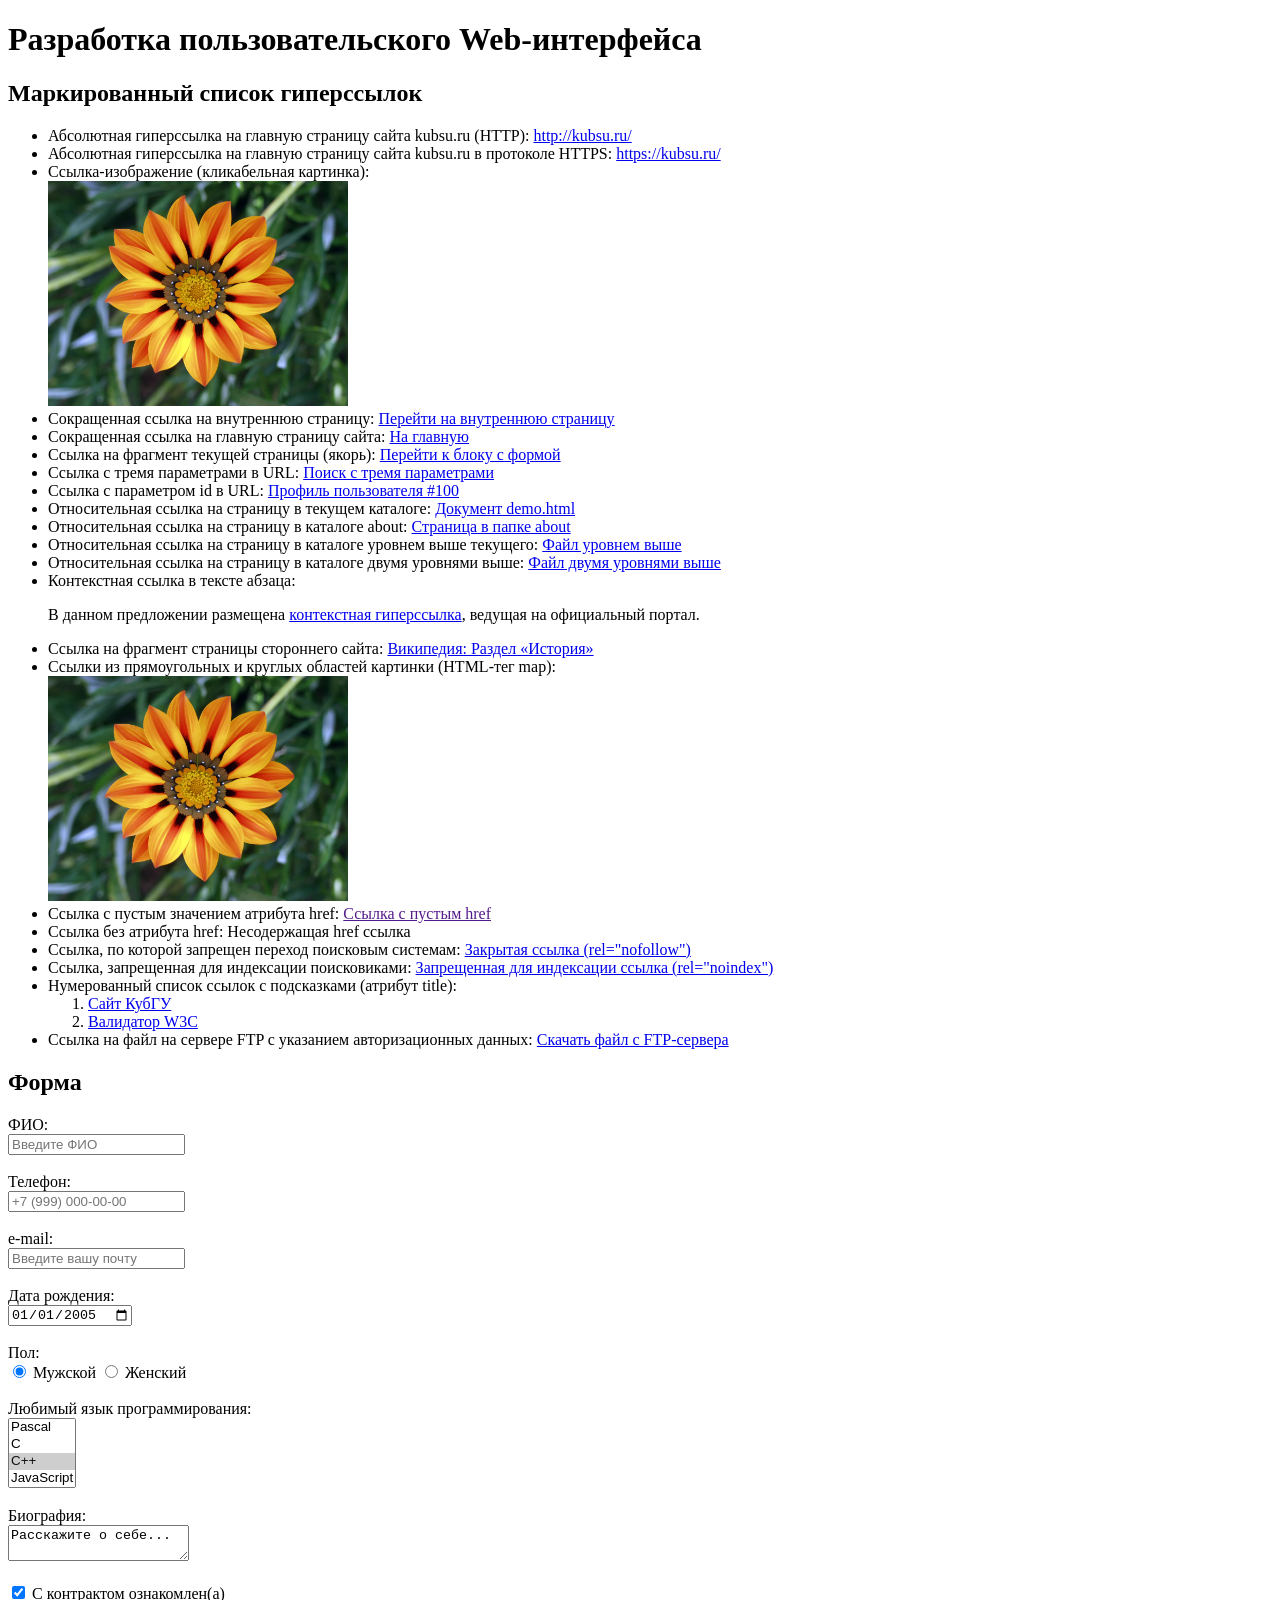
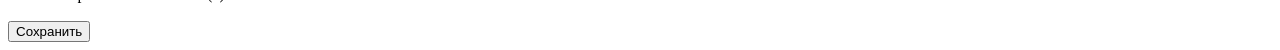
<file: Lab1/level1/level2/index.html>
<!DOCTYPE html>

<html lang="ru">

  <head>
    <meta charset="UTF-8" />
    <meta name="viewport" content="width=device-width, initial-scale=1.0" />
    <title>Разработка пользовательского Web-интерфейса</title>
  </head>

  <body>

    <h1>Разработка пользовательского Web-интерфейса</h1>

    <h2>Маркированный список гиперссылок</h2>

    <ul>
      <li>
        Абсолютная гиперссылка на главную страницу сайта kubsu.ru (HTTP):
        <a href="http://kubsu.ru/">http://kubsu.ru/</a>
      </li>

      <li>
        Абсолютная гиперссылка на главную страницу сайта kubsu.ru в протоколе HTTPS:
        <a href="https://kubsu.ru/">https://kubsu.ru/</a>
      </li>

      <li>
        Ссылка-изображение (кликабельная картинка):
        <br />
        <a href="image.jpg">
          <img src="image.jpg" alt="Кликабельное изображение" style="width: 300px;" />
        </a>
      </li>

      <li>
        Сокращенная ссылка на внутреннюю страницу:
        <a href="about/page.html">Перейти на внутреннюю страницу</a>
      </li>

      <li>
        Сокращенная ссылка на главную страницу сайта:
        <a href="index.html">На главную</a>
      </li>

      <li>
        Ссылка на фрагмент текущей страницы (якорь):
        <a href="#form-section">Перейти к блоку с формой</a>
      </li>

      <li>
        Ссылка с тремя параметрами в URL:
        <a href="https://example.com/search?param1=1&amp;param2=2&amp;param3=3">Поиск с тремя параметрами</a>
      </li>

      <li>
        Ссылка с параметром id в URL:
        <a href="https://example.com/user?id=100">Профиль пользователя #100</a>
      </li>

      <li>
        Относительная ссылка на страницу в текущем каталоге:
        <a href="demo.html">Документ demo.html</a>
      </li>

      <li>
        Относительная ссылка на страницу в каталоге about:
        <a href="about/about.html">Страница в папке about</a>
      </li>

      <li>
        Относительная ссылка на страницу в каталоге уровнем выше текущего:
        <a href="../page.html">Файл уровнем выше</a>
      </li>

      <li>
        Относительная ссылка на страницу в каталоге двумя уровнями выше:
        <a href="../../page.html">Файл двумя уровнями выше</a>
      </li>

      <li>
        Контекстная ссылка в тексте абзаца:
        <p>В данном предложении размещена <a href="https://kubsu.ru/">контекстная гиперссылка</a>, ведущая на официальный портал.</p>
      </li>

      <li>
        Ссылка на фрагмент страницы стороннего сайта:
        <a href="https://ru.wikipedia.org/wiki/HTML#История">Википедия: Раздел «История»</a>
      </li>

      <li>
        Ссылки из прямоугольных и круглых областей картинки (HTML-тег map):
        <br />
        <img src="image.jpg"
          alt="Интерактивная карта изображения"
          usemap="#navigation-map"
          style="width: 300px;" />
        <map name="navigation-map">
          <area shape="rect"
            coords="0,0,100,100"
            href="https://kubsu.ru/"
            alt="Прямоугольная область" />
          <area shape="circle"
            coords="200,100,40"
            href="https://example.com/"
            alt="Круглая область" />
        </map>
      </li>

      <li>
        Ссылка с пустым значением атрибута href:
        <a href="">Ссылка с пустым href</a>
      </li>

      <li>
        Ссылка без атрибута href:
        <a>Несодержащая href ссылка</a>
      </li>

      <li>
        Ссылка, по которой запрещен переход поисковым системам:
        <a href="https://example.com/private"
          rel="nofollow">Закрытая ссылка (rel="nofollow")</a>
      </li>

      <li>
        Ссылка, запрещенная для индексации поисковиками:
        <a href="https://example.com/hidden"
          rel="noindex">Запрещенная для индексации ссылка (rel="noindex")</a>
      </li>

      <li>
        Нумерованный список ссылок с подсказками (атрибут title):
        <ol>
          <li>
            <a href="https://kubsu.ru/"
              title="Официальный сайт Кубанского государственного университета">Сайт КубГУ</a>
          </li>
          <li>
            <a href="https://validator.w3.org/"
              title="Онлайн-сервис проверки валидности HTML-кода от W3C">Валидатор W3C</a>
          </li>
        </ol>
      </li>

      <li>
        Ссылка на файл на сервере FTP с указанием авторизационных данных:
        <a href="ftp://user:password@ftp.example.com/file.txt">Скачать файл с FTP-сервера</a>
      </li>
    </ul>

    <h2 id="form-section">Форма</h2>

    <form action="https://httpbin.org/post" method="POST">

      <label>
        ФИО:<br />
        <input name="field-fio"
          type="text"
          placeholder="Введите ФИО" 
          pattern="[A-Za-zА-Яа-яЁё\s\-]+"
          title="ФИО должно содержать только буквы, пробелы или дефис (без цифр)"
          required />
      </label><br /><br />

      <label>
        Телефон:<br />
        <input name="field-tel"
          type="tel"
          placeholder="+7 (999) 000-00-00" 
          pattern="[\+0-9\s\-\(\)]+"
          title="Номер телефона должен содержать только цифры и символы +, -, (, )"
          required />
      </label><br /><br />

      <label>
        e-mail:<br />
        <input name="field-email"
          type="email"
          placeholder="Введите вашу почту" />
      </label><br /><br />

      <label>
        Дата рождения:<br />
        <input name="field-date"
          value="2005-01-01"
          type="date" />
      </label><br /><br />

      Пол:<br />
      <label><input type="radio"
        checked="checked"
        name="radio-gender"
        value="male" />
        Мужской</label>
      <label><input type="radio"
        name="radio-gender"
        value="female" />
        Женский</label><br /><br />

      <label>
        Любимый язык программирования:<br />
        <select name="field-languages[]":
          multiple="multiple">
          <option value="Pascal">Pascal</option>
          <option value="C">C</option>
          <option value="C++" selected="selected">C++</option>
          <option value="JavaScript">JavaScript</option>
          <option value="PHP">PHP</option>
          <option value="Python">Python</option>
          <option value="Java">Java</option>
          <option value="Haskel">Haskel</option>
          <option value="Clojure">Clojure</option>
          <option value="Prolog">Prolog</option>
          <option value="Scala">Scala</option>
        </select>
      </label><br /><br />

      <label>
        Биография:<br />
        <textarea name="field-bio">Расскажите о себе...</textarea>
      </label><br /><br />

      <label><input type="checkbox"
        checked="checked"
        name="check-contract" />
        С контрактом ознакомлен(а)</label><br /><br />

      <input type="submit" value="Сохранить" />

    </form>

  </body>

</html>
</file>
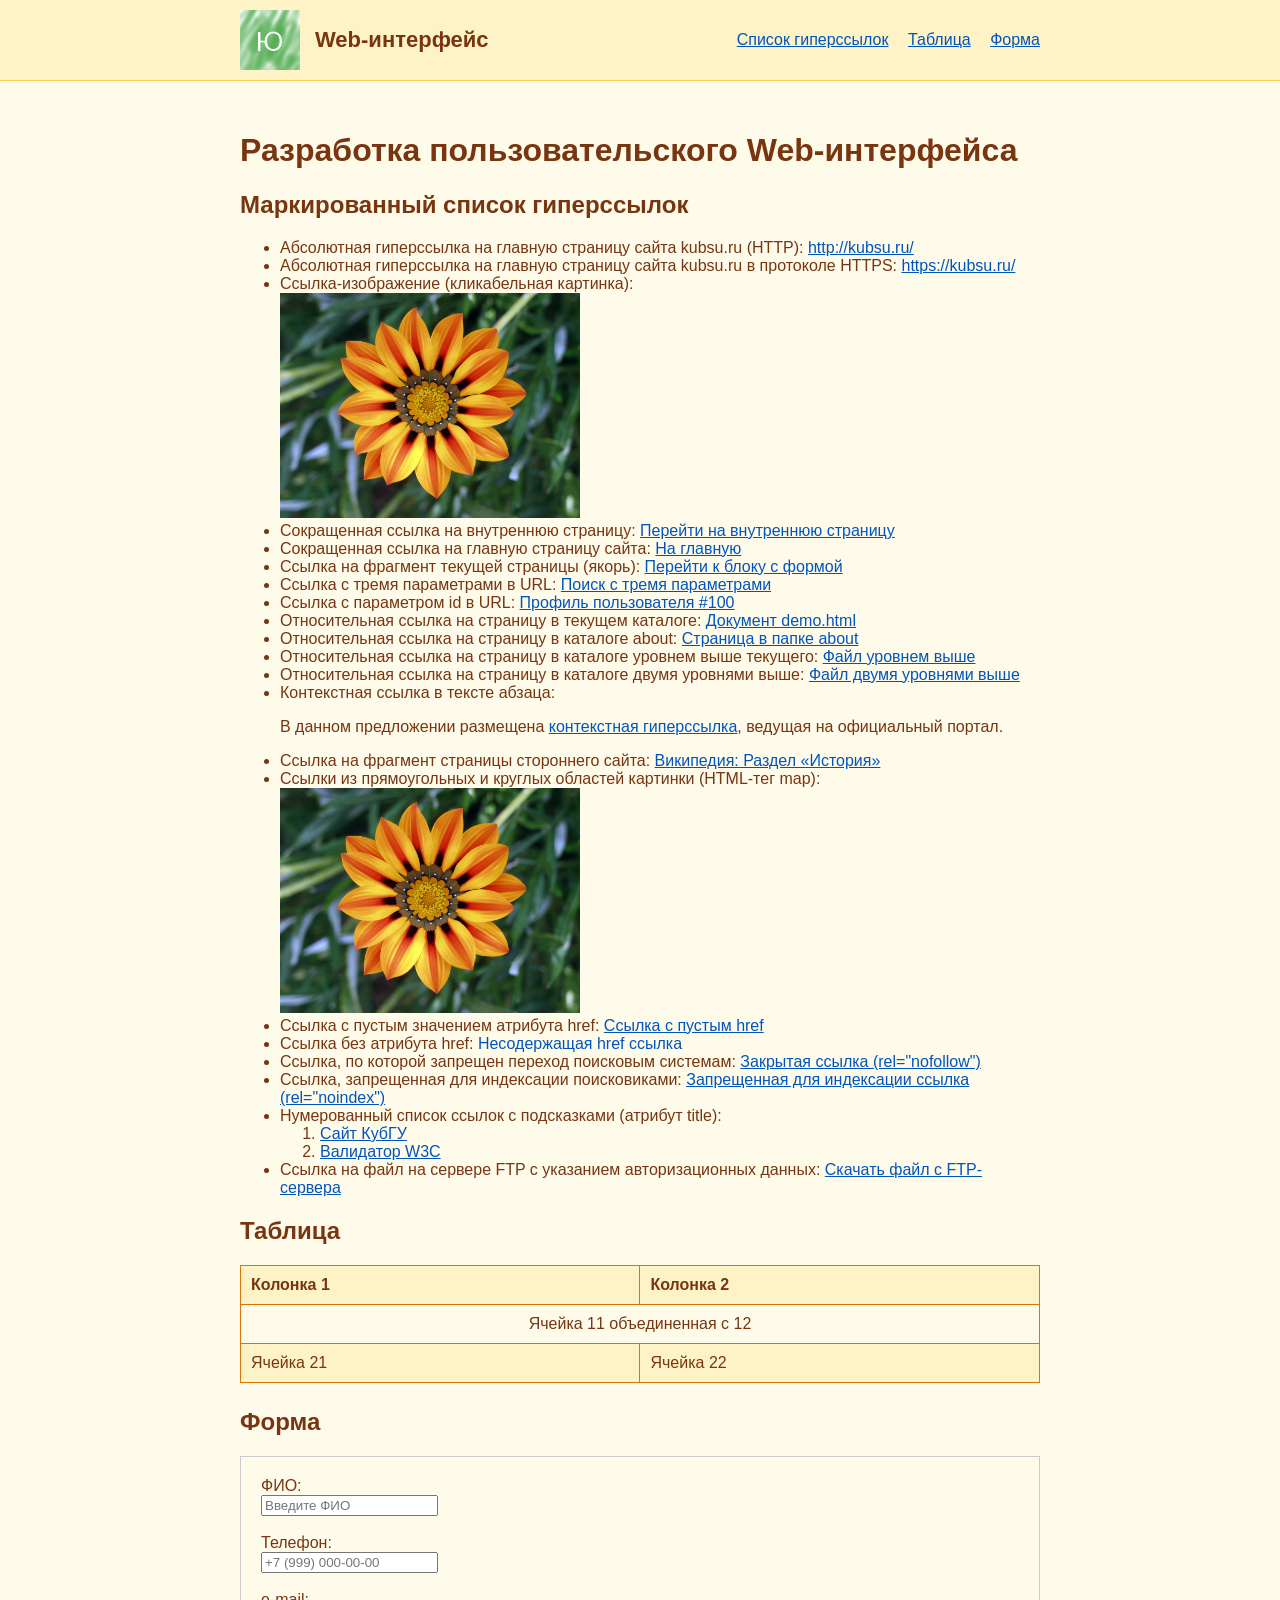
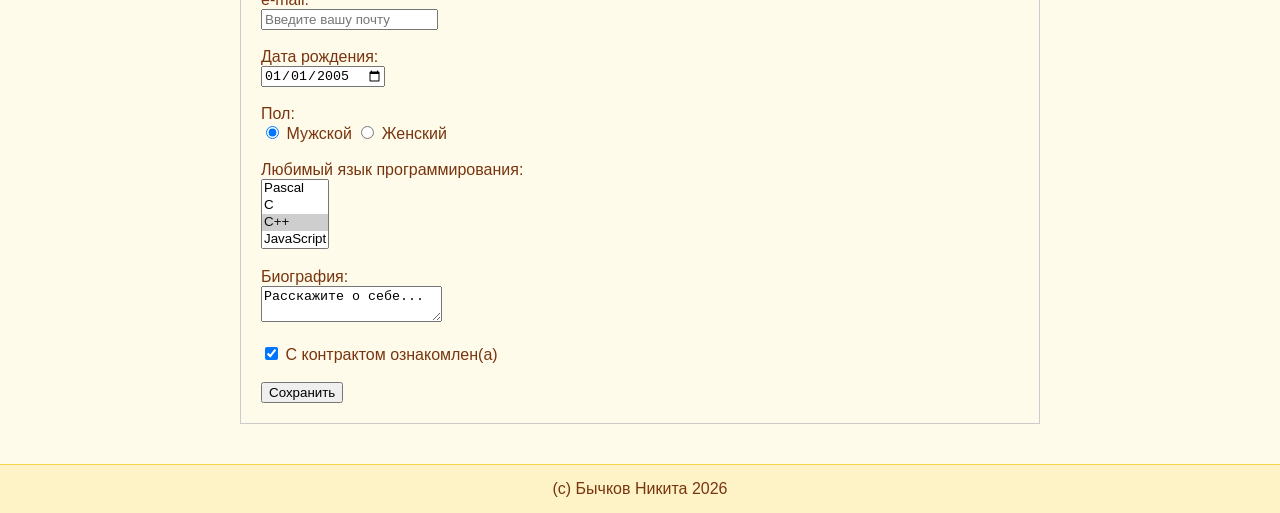
<file: Lab2/level1/level2/index.html>
<!DOCTYPE html>

<html lang="ru">

  <head>
    <title>Разработка пользовательского Web-интерфейса</title>
    <link rel="stylesheet" href="style.css" />
  </head>

  <body>

    <!-- Шапка сайта (Header) -->
    <div class="header">
      <div class="header-container">
        
        <!-- Логотип -->
        <img class="logo" 
             src="image.png" 
             alt="Web-интерфейс" />
        
        <!-- Название сайта -->
        <span class="site-title">Web-интерфейс</span>

        <!-- Меню со ссылками -->
        <span class="nav-menu">
          <a href="#links">Список гиперссылок</a>
          <a href="#table-section">Таблица</a>
          <a href="#form-section">Форма</a>
        </span>

      </div>
    </div>

    <!-- Основной центрированный контейнер -->
    <div class="main-content">

      <h1>Разработка пользовательского Web-интерфейса</h1>

      <!-- Секция со ссылками -->
      <h2 id="links">Маркированный список гиперссылок</h2>

      <ul>
      <li>
        Абсолютная гиперссылка на главную страницу сайта kubsu.ru (HTTP):
        <a href="http://kubsu.ru/">http://kubsu.ru/</a>
      </li>

      <li>
        Абсолютная гиперссылка на главную страницу сайта kubsu.ru в протоколе HTTPS:
        <a href="https://kubsu.ru/">https://kubsu.ru/</a>
      </li>

      <li>
        Ссылка-изображение (кликабельная картинка):
        <br />
        <a href="image.jpg">
          <img src="image.jpg" alt="Кликабельное изображение" style="width: 300px;" />
        </a>
      </li>

      <li>
        Сокращенная ссылка на внутреннюю страницу:
        <a href="about/page.html">Перейти на внутреннюю страницу</a>
      </li>

      <li>
        Сокращенная ссылка на главную страницу сайта:
        <a href="index.html">На главную</a>
      </li>

      <li>
        Ссылка на фрагмент текущей страницы (якорь):
        <a href="#form-section">Перейти к блоку с формой</a>
      </li>

      <li>
        Ссылка с тремя параметрами в URL:
        <a href="https://example.com/search?param1=1&amp;param2=2&amp;param3=3">Поиск с тремя параметрами</a>
      </li>

      <li>
        Ссылка с параметром id в URL:
        <a href="https://example.com/user?id=100">Профиль пользователя #100</a>
      </li>

      <li>
        Относительная ссылка на страницу в текущем каталоге:
        <a href="demo.html">Документ demo.html</a>
      </li>

      <li>
        Относительная ссылка на страницу в каталоге about:
        <a href="about/about.html">Страница в папке about</a>
      </li>

      <li>
        Относительная ссылка на страницу в каталоге уровнем выше текущего:
        <a href="../page.html">Файл уровнем выше</a>
      </li>

      <li>
        Относительная ссылка на страницу в каталоге двумя уровнями выше:
        <a href="../../page.html">Файл двумя уровнями выше</a>
      </li>

      <li>
        Контекстная ссылка в тексте абзаца:
        <p>В данном предложении размещена <a href="https://kubsu.ru/">контекстная гиперссылка</a>, ведущая на официальный портал.</p>
      </li>

      <li>
        Ссылка на фрагмент страницы стороннего сайта:
        <a href="https://ru.wikipedia.org/wiki/HTML#История">Википедия: Раздел «История»</a>
      </li>

      <li>
        Ссылки из прямоугольных и круглых областей картинки (HTML-тег map):
        <br />
        <img src="image.jpg"
          alt="Интерактивная карта изображения"
          usemap="#navigation-map"
          style="width: 300px;" />
        <map name="navigation-map">
          <area shape="rect"
            coords="0,0,100,100"
            href="https://kubsu.ru/"
            alt="Прямоугольная область" />
          <area shape="circle"
            coords="200,100,40"
            href="https://example.com/"
            alt="Круглая область" />
        </map>
      </li>

      <li>
        Ссылка с пустым значением атрибута href:
        <a href="">Ссылка с пустым href</a>
      </li>

      <li>
        Ссылка без атрибута href:
        <a>Несодержащая href ссылка</a>
      </li>

      <li>
        Ссылка, по которой запрещен переход поисковым системам:
        <a href="https://example.com/private"
          rel="nofollow">Закрытая ссылка (rel="nofollow")</a>
      </li>

      <li>
        Ссылка, запрещенная для индексации поисковиками:
        <a href="https://example.com/hidden"
          rel="noindex">Запрещенная для индексации ссылка (rel="noindex")</a>
      </li>

      <li>
        Нумерованный список ссылок с подсказками (атрибут title):
        <ol>
          <li>
            <a href="https://kubsu.ru/"
              title="Официальный сайт Кубанского государственного университета">Сайт КубГУ</a>
          </li>
          <li>
            <a href="https://validator.w3.org/"
              title="Онлайн-сервис проверки валидности HTML-кода от W3C">Валидатор W3C</a>
          </li>
        </ol>
      </li>

      <li>
        Ссылка на файл на сервере FTP с указанием авторизационных данных:
        <a href="ftp://user:password@ftp.example.com/file.txt">Скачать файл с FTP-сервера</a>
      </li>
    </ul>
      <!-- Секция с таблицей -->
      <h2 id="table-section">Таблица</h2>

      <table class="data-table">
        <tr>
          <th>Колонка 1</th>
          <th>Колонка 2</th>
        </tr>
        <tr>
          <td colspan="2" class="merged">Ячейка 11 объединенная с 12</td>
        </tr>
        <tr>
          <td>Ячейка 21</td>
          <td>Ячейка 22</td>
        </tr>
      </table>

      <!-- Форма -->
      <h2 id="form-section">Форма</h2>

      <form action="https://httpbin.org/post"
        method="POST">
        
      <label>
        ФИО:<br />
        <input name="field-fio"
          type="text"
          placeholder="Введите ФИО" 
          pattern="[A-Za-zA-Яа-яЁё\s\-]+"
          title="ФИО должно содержать только буквы и пробелы(без цифр)"
          required />
      </label><br /><br />

      <label>
        Телефон:<br />
        <input name="field-tel"
          type="tel"
          placeholder="+7 (999) 000-00-00" 
          pattern="[\+0-9\s\-\(\)]+"
          title="Номер телефона должен содержать только цифры и символы +,-"
          required />
      </label><br /><br />

        <label>
          e-mail:<br />
          <input name="field-email"
            type="email"
            placeholder="Введите вашу почту" />
        </label><br /><br />

        <label>
          Дата рождения:<br />
          <input name="field-date"
            value="2005-01-01"
            type="date" />
        </label><br /><br />

        Пол:<br />
        <label><input type="radio"
          checked="checked"
          name="radio-gender"
          value="male" />
          Мужской</label>
        <label><input type="radio"
          name="radio-gender"
          value="female" />
          Женский</label><br /><br />

        <label>
          Любимый язык программирования:<br />
          <select name="field-languages[]"
            multiple="multiple">
            <option value="Pascal">Pascal</option>
            <option value="C">C</option>
            <option value="C++" selected="selected">C++</option>
            <option value="JavaScript">JavaScript</option>
            <option value="PHP">PHP</option>
            <option value="Python">Python</option>
            <option value="Java">Java</option>
            <option value="Haskel">Haskel</option>
            <option value="Clojure">Clojure</option>
            <option value="Prolog">Prolog</option>
            <option value="Scala">Scala</option>
          </select>
        </label><br /><br />

        <label>
          Биография:<br />
          <textarea name="field-bio">Расскажите о себе...</textarea>
        </label><br /><br />

        <label><input type="checkbox"
          checked="checked"
          name="check-contract" />
          С контрактом ознакомлен(а)</label><br /><br />

        <input type="submit"
          value="Сохранить" />

      </form>

    </div>

    <!-- Подвал сайта (Footer) -->
    <div class="footer">
      (c) Бычков Никита 2026
    </div>

  </body>

</html>
</file>
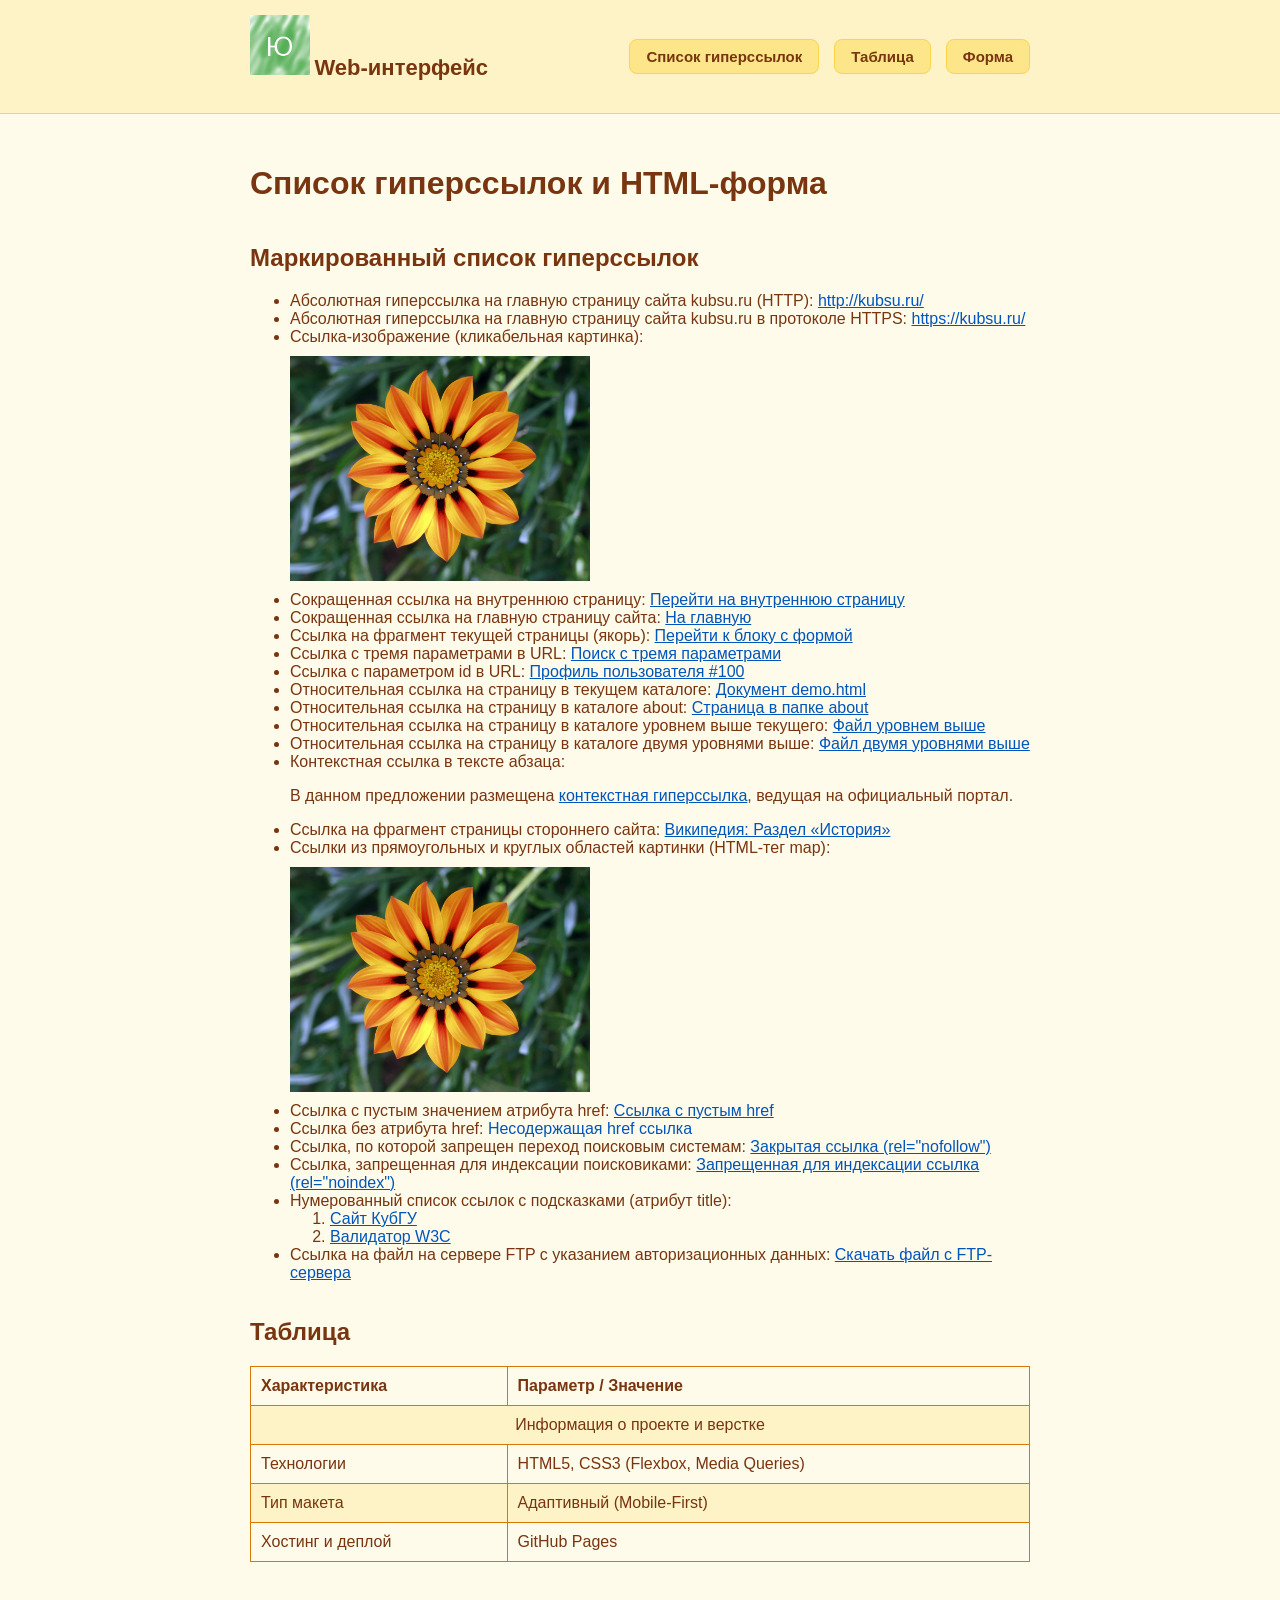
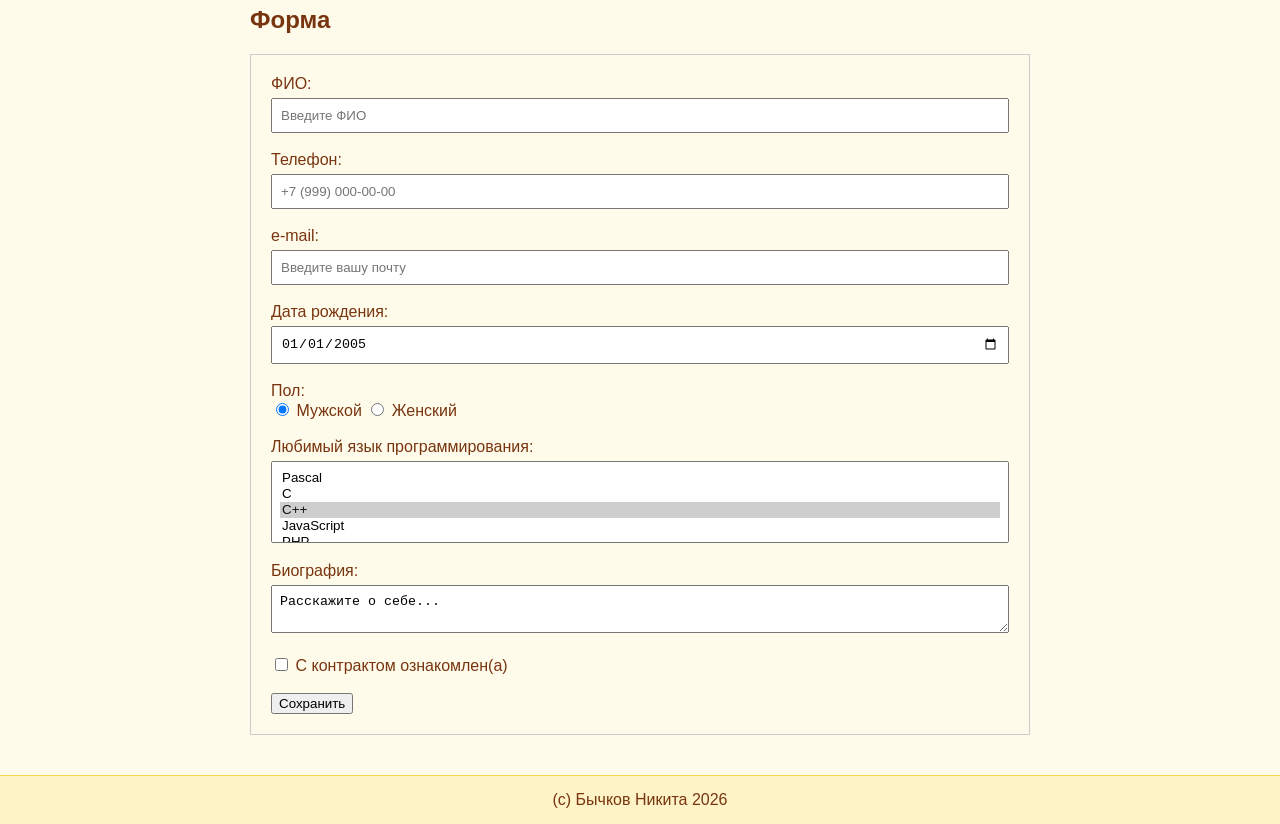
<file: Lab3/level1/level2/index.html>
<!DOCTYPE html>
<html lang="ru">

  <head>
    <meta charset="UTF-8" />
    <meta name="viewport" content="width=device-width, initial-scale=1.0" />
    <title>Разработка пользовательского Web-интерфейса</title>
    <link rel="stylesheet" href="style.css" />
  </head>

  <body>

    <!-- Шапка сайта (Header) -->
    <header class="header">
      <div class="header-container">

        <!-- Логотип и название -->
        <div class="brand">
          <img class="logo" src="image.png" alt="Web-интерфейс" />
          <span class="site-title">Web-интерфейс</span>
        </div>

        <!-- Меню со ссылками -->
        <nav class="nav-menu">
          <a href="#links">Список гиперссылок</a>
          <a href="#table-section">Таблица</a>
          <a href="#form-section">Форма</a>
        </nav>

      </div>
    </header>

    <!-- Основной контейнер -->
    <main class="main-content">

      <h1>Список гиперссылок и HTML-форма</h1>

      <!-- 1. В HTML-потоке СНАЧАЛА идет список ссылок -->
      <section class="links-block" id="links">
        <h2>Маркированный список гиперссылок</h2>

        <ul>
          <li>
            Абсолютная гиперссылка на главную страницу сайта kubsu.ru (HTTP):
            <a href="http://kubsu.ru/">http://kubsu.ru/</a>
          </li>

          <li>
            Абсолютная гиперссылка на главную страницу сайта kubsu.ru в протоколе HTTPS:
            <a href="https://kubsu.ru/">https://kubsu.ru/</a>
          </li>

          <li>
            Ссылка-изображение (кликабельная картинка):
            <br />
            <a href="image.jpg">
              <img src="image.jpg" alt="Кликабельное изображение" class="responsive-img" />
            </a>
          </li>

          <li>
            Сокращенная ссылка на внутреннюю страницу:
            <a href="about/page.html">Перейти на внутреннюю страницу</a>
          </li>

          <li>
            Сокращенная ссылка на главную страницу сайта:
            <a href="index.html">На главную</a>
          </li>

          <li>
            Ссылка на фрагмент текущей страницы (якорь):
            <a href="#form-section">Перейти к блоку с формой</a>
          </li>

          <li>
            Ссылка с тремя параметрами в URL:
            <a href="https://example.com/search?param1=1&amp;param2=2&amp;param3=3">Поиск с тремя параметрами</a>
          </li>

          <li>
            Ссылка с параметром id в URL:
            <a href="https://example.com/user?id=100">Профиль пользователя #100</a>
          </li>

          <li>
            Относительная ссылка на страницу в текущем каталоге:
            <a href="demo.html">Документ demo.html</a>
          </li>

          <li>
            Относительная ссылка на страницу в каталоге about:
            <a href="about/about.html">Страница в папке about</a>
          </li>

          <li>
            Относительная ссылка на страницу в каталоге уровнем выше текущего:
            <a href="../page.html">Файл уровнем выше</a>
          </li>

          <li>
            Относительная ссылка на страницу в каталоге двумя уровнями выше:
            <a href="../../page.html">Файл двумя уровнями выше</a>
          </li>

          <li>
            Контекстная ссылка в тексте абзаца:
            <p>В данном предложении размещена <a href="https://kubsu.ru/">контекстная гиперссылка</a>, ведущая на официальный портал.</p>
          </li>

          <li>
            Ссылка на фрагмент страницы стороннего сайта:
            <a href="https://ru.wikipedia.org/wiki/HTML#История">Википедия: Раздел «История»</a>
          </li>

          <li>
            Ссылки из прямоугольных и круглых областей картинки (HTML-тег map):
            <br />
            <img src="image.jpg"
              alt="Интерактивная карта изображения"
              usemap="#navigation-map"
              class="responsive-img" />
            <map name="navigation-map">
              <area shape="rect"
                coords="0,0,100,100"
                href="https://kubsu.ru/"
                alt="Прямоугольная область" />
              <area shape="circle"
                coords="200,100,40"
                href="https://example.com/"
                alt="Круглая область" />
            </map>
          </li>

          <li>
            Ссылка с пустым значением атрибута href:
            <a href="">Ссылка с пустым href</a>
          </li>

          <li>
            Ссылка без атрибута href:
            <a>Несодержащая href ссылка</a>
          </li>

          <li>
            Ссылка, по которой запрещен переход поисковым системам:
            <a href="https://example.com/private"
              rel="nofollow">Закрытая ссылка (rel="nofollow")</a>
          </li>

          <li>
            Ссылка, запрещенная для индексации поисковиками:
            <a href="https://example.com/hidden"
              rel="noindex">Запрещенная для индексации ссылка (rel="noindex")</a>
          </li>

          <li>
            Нумерованный список ссылок с подсказками (атрибут title):
            <ol>
              <li>
                <a href="https://kubsu.ru/"
                  title="Официальный сайт Кубанского государственного университета">Сайт КубГУ</a>
              </li>
              <li>
                <a href="https://validator.w3.org/"
                  title="Онлайн-сервис проверки валидности HTML-кода от W3C">Валидатор W3C</a>
              </li>
            </ol>
          </li>

          <li>
            Ссылка на файл на сервере FTP с указанием авторизационных данных:
            <a href="ftp://user:password@ftp.example.com/file.txt">Скачать файл с FTP-сервера</a>
          </li>
        </ul>
      </section>

      <!-- 2. Таблица -->
      <section class="table-block" id="table-section">
        <h2>Таблица</h2>

        <table class="data-table">
          <tr>
            <th>Характеристика</th>
            <th>Параметр / Значение</th>
          </tr>
          <tr>
            <td colspan="2" class="merged">Информация о проекте и верстке</td>
          </tr>
          <tr>
            <td>Технологии</td>
            <td>HTML5, CSS3 (Flexbox, Media Queries)</td>
          </tr>
          <tr>
            <td>Тип макета</td>
            <td>Адаптивный (Mobile-First)</td>
          </tr>
          <tr>
            <td>Хостинг и деплой</td>
            <td>GitHub Pages</td>
          </tr>
        </table>
      </section>

      <!-- 3. Форма -->
      <section class="form-block" id="form-section">
        <h2>Форма</h2>

        <form action="https://httpbin.org/post" method="POST">

          <label>
            ФИО:<br />
            <input name="field-fio"
              type="text"
              placeholder="Введите ФИО" 
              pattern="[A-Za-zA-Яа-яЁё\s\-]+"
              title="ФИО должно содержать только буквы и пробелы (без цифр)"
              required />
          </label><br /><br />

          <label>
            Телефон:<br />
            <input name="field-tel"
              type="tel"
              placeholder="+7 (999) 000-00-00" 
              pattern="[\+0-9\s\-\(\)]+"
              title="Номер телефона должен содержать только цифры и символы +,-"
              required />
          </label><br /><br />

          <label>
            e-mail:<br />
            <input name="field-email"
              type="email"
              placeholder="Введите вашу почту" />
          </label><br /><br />

          <label>
            Дата рождения:<br />
            <input id="field-date"
              name="field-date"
              value="2005-01-01"
              type="date"
              required />
          </label><br /><br />

          Пол:<br />
          <label><input type="radio"
            checked="checked"
            name="radio-gender"
            value="male" />
            Мужской</label>
          <label><input type="radio"
            name="radio-gender"
            value="female" />
            Женский</label><br /><br />

          <label>
            Любимый язык программирования:<br />
            <select name="field-languages[]"
              multiple="multiple">
              <option value="Pascal">Pascal</option>
              <option value="C">C</option>
              <option value="C++" selected="selected">C++</option>
              <option value="JavaScript">JavaScript</option>
              <option value="PHP">PHP</option>
              <option value="Python">Python</option>
              <option value="Java">Java</option>
              <option value="Haskel">Haskel</option>
              <option value="Clojure">Clojure</option>
              <option value="Prolog">Prolog</option>
              <option value="Scala">Scala</option>
            </select>
          </label><br /><br />

          <label>
            Биография:<br />
            <textarea name="field-bio">Расскажите о себе...</textarea>
          </label><br /><br />

          <label><input type="checkbox"
            name="check-contract"
            required />
            С контрактом ознакомлен(а)</label><br /><br />

          <input type="submit"
            value="Сохранить" />

        </form>
      </section>

    </main>

    <!-- Подвал сайта (Footer) -->
    <footer class="footer">
      (c) Бычков Никита 2026
    </footer>

    <!-- Скрипт для ограничения даты рождения сегодняшним днем -->
    <script>
      document.addEventListener("DOMContentLoaded", function () {
        const dateInput = document.getElementById("field-date");
        const today = new Date().toISOString().split("T")[0];
        dateInput.setAttribute("max", today);
      });
    </script>

  </body>

</html>
</file>
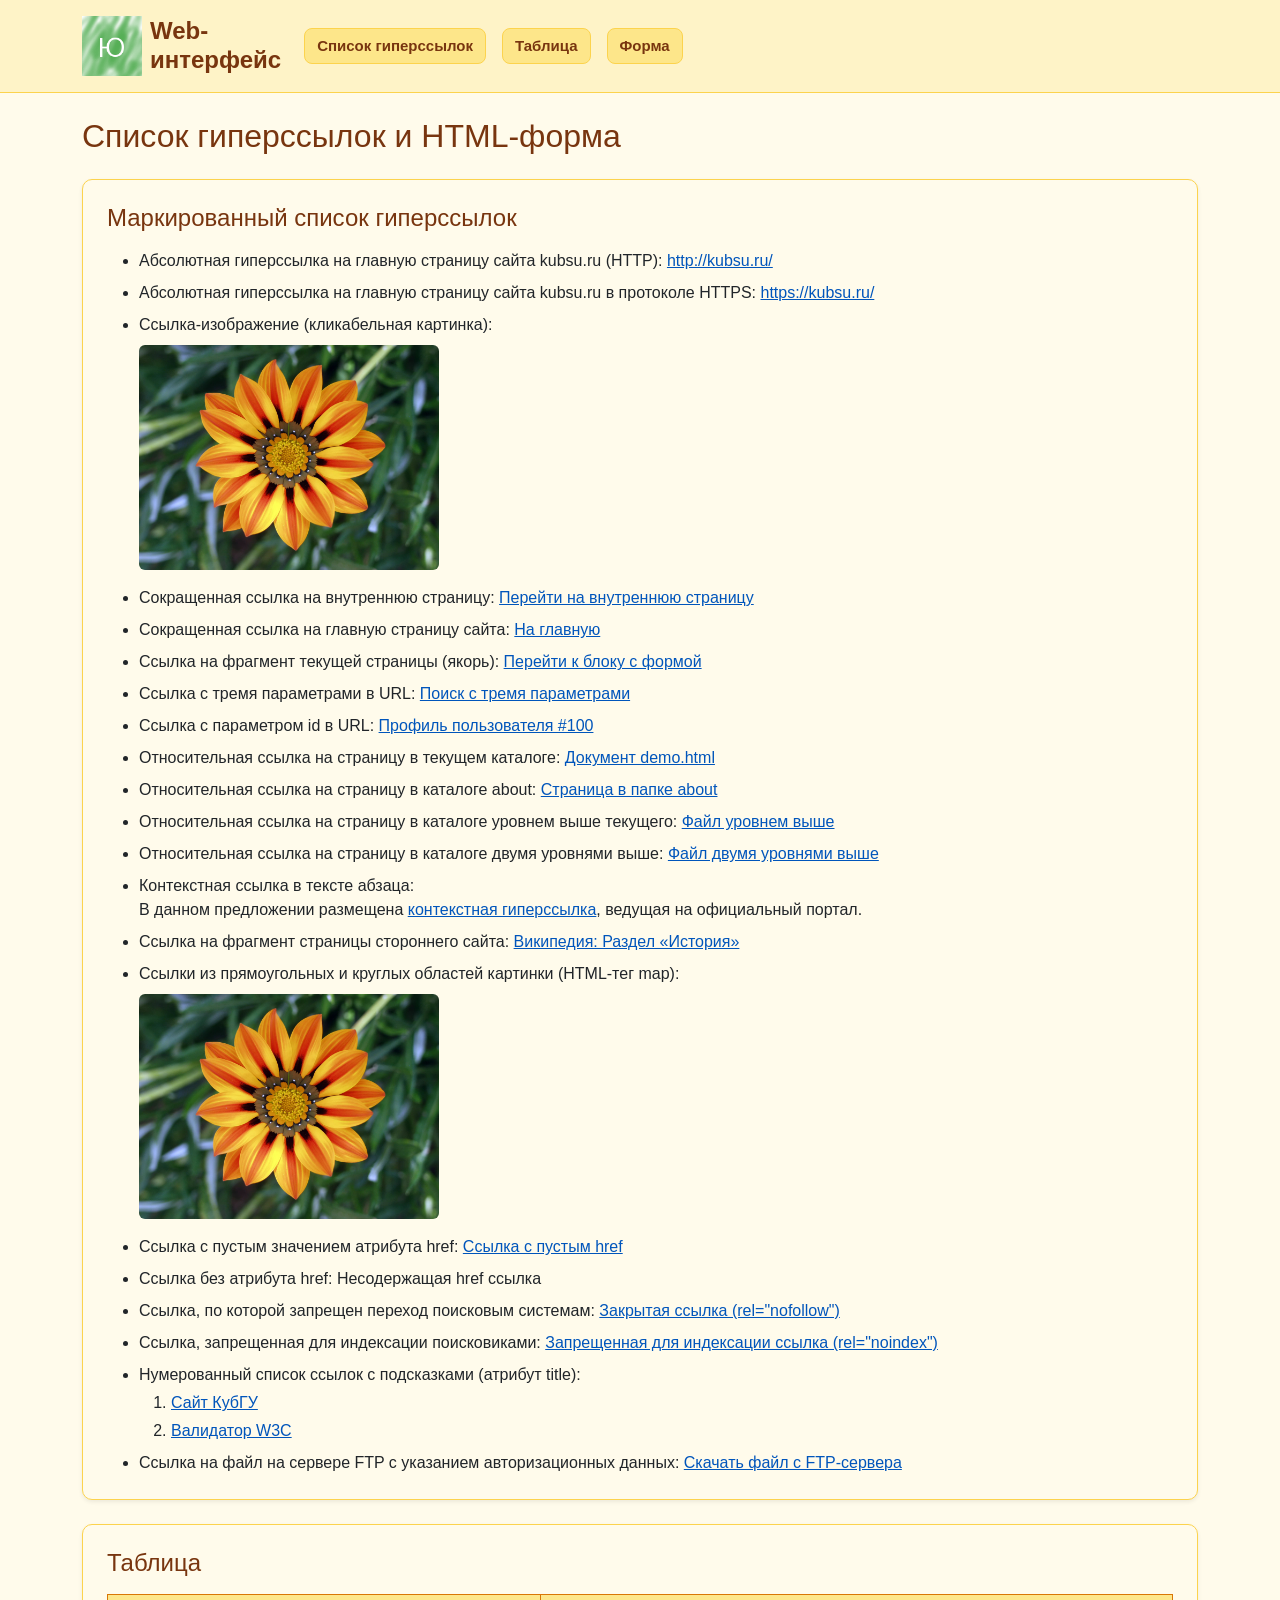
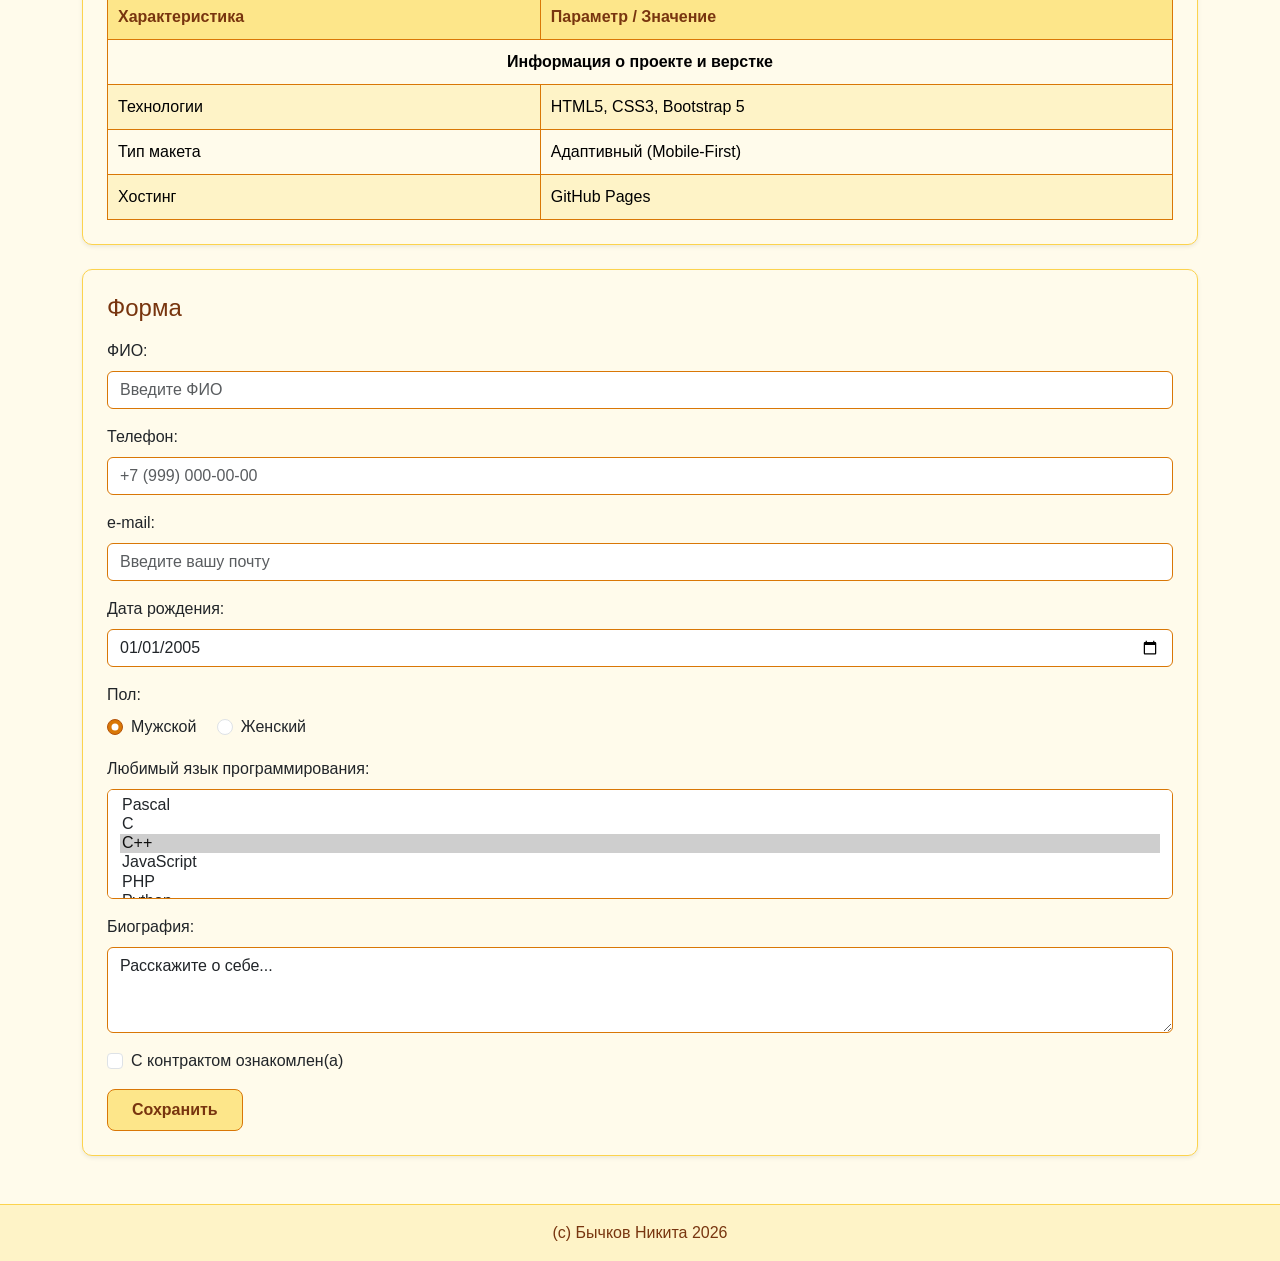
<file: Lab4/level1/level2/index.html>
<!DOCTYPE html>
<html lang="ru">

  <head>
    <meta charset="UTF-8" />
    <meta name="viewport" content="width=device-width, initial-scale=1.0" />
    <title>Разработка пользовательского Web-интерфейса</title>
    <!-- Bootstrap 5 CSS -->
    <link href="https://cdn.jsdelivr.net/npm/bootstrap@5.3.3/dist/css/bootstrap.min.css" rel="stylesheet" />

    <!-- Custom CSS -->
    <link rel="stylesheet" href="style.css" />
  </head>

  <body>

    <!-- Шапка сайта (Header) -->
    <header class="header py-3 mb-4 border-bottom">
      <div class="container d-flex flex-column flex-md-row align-items-center justify-content-between gap-3">

        <!-- Логотип и название -->
        <div class="brand d-flex align-items-center gap-2">
          <img class="logo" src="image.png" alt="Web-интерфейс" width="60" height="60" />
          <span class="site-title h4 mb-0 fw-bold">Web-интерфейс</span>
        </div>

        <!-- Меню со ссылками -->
        <nav class="nav-menu d-flex flex-column flex-md-row gap-2 gap-md-3 w-100 w-md-auto text-center">
          <a href="#links" class="btn custom-nav-btn">Список гиперссылок</a>
          <a href="#table-section" class="btn custom-nav-btn">Таблица</a>
          <a href="#form-section" class="btn custom-nav-btn">Форма</a>
        </nav>

      </div>
    </header>

    <!-- Основной контейнер -->
    <main class="container my-4">

      <h1 class="h2 mb-4 text-center text-md-start">Список гиперссылок и HTML-форма</h1>

      <div class="row g-4">

        <!-- 1. Список гиперссылок (Mobile: order 2, Desktop: order 1) -->
        <section class="links-block col-12 order-2 order-md-1" id="links">
          <div class="card p-3 p-md-4 shadow-sm custom-card">
            <h2 class="h4 mb-3">Маркированный список гиперссылок</h2>

            <ul class="mb-0">
              <li class="mb-2">
                Абсолютная гиперссылка на главную страницу сайта kubsu.ru (HTTP):
                <a href="http://kubsu.ru/">http://kubsu.ru/</a>
              </li>

              <li class="mb-2">
                Абсолютная гиперссылка на главную страницу сайта kubsu.ru в протоколе HTTPS:
                <a href="https://kubsu.ru/">https://kubsu.ru/</a>
              </li>

              <li class="mb-2">
                Ссылка-изображение (кликабельная картинка):
                <br />
                <a href="image.jpg">
                  <img src="image.jpg" alt="Кликабельное изображение" class="img-fluid responsive-img rounded my-2" />
                </a>
              </li>

              <li class="mb-2">
                Сокращенная ссылка на внутреннюю страницу:
                <a href="about/page.html">Перейти на внутреннюю страницу</a>
              </li>

              <li class="mb-2">
                Сокращенная ссылка на главную страницу сайта:
                <a href="index.html">На главную</a>
              </li>

              <li class="mb-2">
                Ссылка на фрагмент текущей страницы (якорь):
                <a href="#form-section">Перейти к блоку с формой</a>
              </li>

              <li class="mb-2">
                Ссылка с тремя параметрами в URL:
                <a href="https://example.com/search?param1=1&amp;param2=2&amp;param3=3">Поиск с тремя параметрами</a>
              </li>

              <li class="mb-2">
                Ссылка с параметром id в URL:
                <a href="https://example.com/user?id=100">Профиль пользователя #100</a>
              </li>

              <li class="mb-2">
                Относительная ссылка на страницу в текущем каталоге:
                <a href="demo.html">Документ demo.html</a>
              </li>

              <li class="mb-2">
                Относительная ссылка на страницу в каталоге about:
                <a href="about/about.html">Страница в папке about</a>
              </li>

              <li class="mb-2">
                Относительная ссылка на страницу в каталоге уровнем выше текущего:
                <a href="../page.html">Файл уровнем выше</a>
              </li>

              <li class="mb-2">
                Относительная ссылка на страницу в каталоге двумя уровнями выше:
                <a href="../../page.html">Файл двумя уровнями выше</a>
              </li>

              <li class="mb-2">
                Контекстная ссылка в тексте абзаца:
                <p class="mb-0">В данном предложении размещена <a href="https://kubsu.ru/">контекстная гиперссылка</a>, ведущая на официальный портал.</p>
              </li>

              <li class="mb-2">
                Ссылка на фрагмент страницы стороннего сайта:
                <a href="https://ru.wikipedia.org/wiki/HTML#История">Википедия: Раздел «История»</a>
              </li>

              <li class="mb-2">
                Ссылки из прямоугольных и круглых областей картинки (HTML-тег map):
                <br />
                <img src="image.jpg"
                  alt="Интерактивная карта изображения"
                  usemap="#navigation-map"
                  class="img-fluid responsive-img rounded my-2" />
                <map name="navigation-map">
                  <area shape="rect"
                    coords="0,0,100,100"
                    href="https://kubsu.ru/"
                    alt="Прямоугольная область" />
                  <area shape="circle"
                    coords="200,100,40"
                    href="https://example.com/"
                    alt="Круглая область" />
                </map>
              </li>

              <li class="mb-2">
                Ссылка с пустым значением атрибута href:
                <a href="">Ссылка с пустым href</a>
              </li>

              <li class="mb-2">
                Ссылка без атрибута href:
                <a>Несодержащая href ссылка</a>
              </li>

              <li class="mb-2">
                Ссылка, по которой запрещен переход поисковым системам:
                <a href="https://example.com/private"
                  rel="nofollow">Закрытая ссылка (rel="nofollow")</a>
              </li>

              <li class="mb-2">
                Ссылка, запрещенная для индексации поисковиками:
                <a href="https://example.com/hidden"
                  rel="noindex">Запрещенная для индексации ссылка (rel="noindex")</a>
              </li>

              <li class="mb-2">
                Нумерованный список ссылок с подсказками (атрибут title):
                <ol class="mt-1 mb-0">
                  <li class="mb-1">
                    <a href="https://kubsu.ru/"
                      title="Официальный сайт Кубанского государственного университета">Сайт КубГУ</a>
                  </li>
                  <li>
                    <a href="https://validator.w3.org/"
                      title="Онлайн-сервис проверки валидности HTML-кода от W3C">Валидатор W3C</a>
                  </li>
                </ol>
              </li>

              <li class="mb-0">
                Ссылка на файл на сервере FTP с указанием авторизационных данных:
                <a href="ftp://user:password@ftp.example.com/file.txt">Скачать файл с FTP-сервера</a>
              </li>
            </ul>
          </div>
        </section>

        <!-- 2. Таблица (Mobile: order 1, Desktop: order 2) -->
        <section class="table-block col-12 order-1 order-md-2" id="table-section">
          <div class="card p-3 p-md-4 shadow-sm custom-card">
            <h2 class="h4 mb-3">Таблица</h2>

            <div class="table-responsive">
              <table class="table table-bordered custom-table mb-0">
                <thead>
                  <tr>
                    <th scope="col">Характеристика</th>
                    <th scope="col">Параметр / Значение</th>
                  </tr>
                </thead>
                <tbody>
                  <tr>
                    <td colspan="2" class="merged text-center fw-semibold">Информация о проекте и верстке</td>
                  </tr>
                  <tr>
                    <td>Технологии</td>
                    <td>HTML5, CSS3, Bootstrap 5</td>
                  </tr>
                  <tr>
                    <td>Тип макета</td>
                    <td>Адаптивный (Mobile-First)</td>
                  </tr>
                  <tr>
                    <td>Хостинг</td>
                    <td>GitHub Pages</td>
                  </tr>
                </tbody>
              </table>
            </div>
          </div>
        </section>

        <!-- 3. Форма (Mobile: order 3, Desktop: order 3) -->
        <section class="form-block col-12 order-3" id="form-section">
          <div class="card p-3 p-md-4 shadow-sm custom-card">
            <h2 class="h4 mb-3">Форма</h2>

            <form action="https://httpbin.org/post" method="POST">

              <div class="mb-3">
                <label for="field-fio" class="form-label fw-medium">ФИО:</label>
                <input name="field-fio"
                  id="field-fio"
                  type="text"
                  class="form-control"
                  placeholder="Введите ФИО" 
                  pattern="[A-Za-zA-Яа-яЁё\s\-]+"
                  title="ФИО должно содержать только буквы и пробелы (без цифр)"
                  required />
              </div>

              <div class="mb-3">
                <label for="field-tel" class="form-label fw-medium">Телефон:</label>
                <input name="field-tel"
                  id="field-tel"
                  type="tel"
                  class="form-control"
                  placeholder="+7 (999) 000-00-00" 
                  pattern="[\+0-9\s\-\(\)]+"
                  title="Номер телефона должен содержать только цифры и символы +,-"
                  required />
              </div>

              <div class="mb-3">
                <label for="field-email" class="form-label fw-medium">e-mail:</label>
                <input name="field-email"
                  id="field-email"
                  type="email"
                  class="form-control"
                  placeholder="Введите вашу почту" />
              </div>

              <div class="mb-3">
                <label for="field-date" class="form-label fw-medium">Дата рождения:</label>
                <input id="field-date"
                  name="field-date"
                  value="2005-01-01"
                  type="date"
                  class="form-control"
                  required />
              </div>

              <div class="mb-3">
                <label class="form-label fw-medium d-block">Пол:</label>
                <div class="form-check form-check-inline">
                  <input class="form-check-input"
                    type="radio"
                    checked="checked"
                    id="gender-male"
                    name="radio-gender"
                    value="male" />
                  <label class="form-check-label" for="gender-male">Мужской</label>
                </div>
                <div class="form-check form-check-inline">
                  <input class="form-check-input"
                    type="radio"
                    id="gender-female"
                    name="radio-gender"
                    value="female" />
                  <label class="form-check-label" for="gender-female">Женский</label>
                </div>
              </div>

              <div class="mb-3">
                <label for="field-languages" class="form-label fw-medium">Любимый язык программирования:</label>
                <select id="field-languages"
                  name="field-languages[]"
                  class="form-select"
                  multiple="multiple"
                  size="5">
                  <option value="Pascal">Pascal</option>
                  <option value="C">C</option>
                  <option value="C++" selected="selected">C++</option>
                  <option value="JavaScript">JavaScript</option>
                  <option value="PHP">PHP</option>
                  <option value="Python">Python</option>
                  <option value="Java">Java</option>
                  <option value="Haskel">Haskel</option>
                  <option value="Clojure">Clojure</option>
                  <option value="Prolog">Prolog</option>
                  <option value="Scala">Scala</option>
                </select>
              </div>

              <div class="mb-3">
                <label for="field-bio" class="form-label fw-medium">Биография:</label>
                <textarea id="field-bio"
                  name="field-bio"
                  class="form-control"
                  rows="3">Расскажите о себе...</textarea>
              </div>

              <div class="mb-3 form-check">
                <input type="checkbox"
                  class="form-check-input"
                  id="check-contract"
                  name="check-contract"
                  required />
                <label class="form-check-label" for="check-contract">С контрактом ознакомлен(а)</label>
              </div>

              <button type="submit" class="btn custom-submit-btn px-4 py-2 fw-semibold">Сохранить</button>

            </form>
          </div>
        </section>

      </div>

    </main>

    <!-- Подвал сайта (Footer) -->
    <footer class="footer py-3 text-center border-top mt-5">
      <div class="container">
        <span>(c) Бычков Никита 2026</span>
      </div>
    </footer>

    <!-- Bootstrap 5 JS Bundle -->
    <script src="https://cdn.jsdelivr.net/npm/bootstrap@5.3.3/dist/js/bootstrap.bundle.min.js"></script>

    <!-- Скрипт ограничения даты рождения текущим днем -->
    <script>
      document.addEventListener("DOMContentLoaded", function () {
        const dateInput = document.getElementById("field-date");
        if (dateInput) {
          const today = new Date().toISOString().split("T")[0];
          dateInput.setAttribute("max", today);
        }
      });
    </script>

  </body>

</html>
</file>
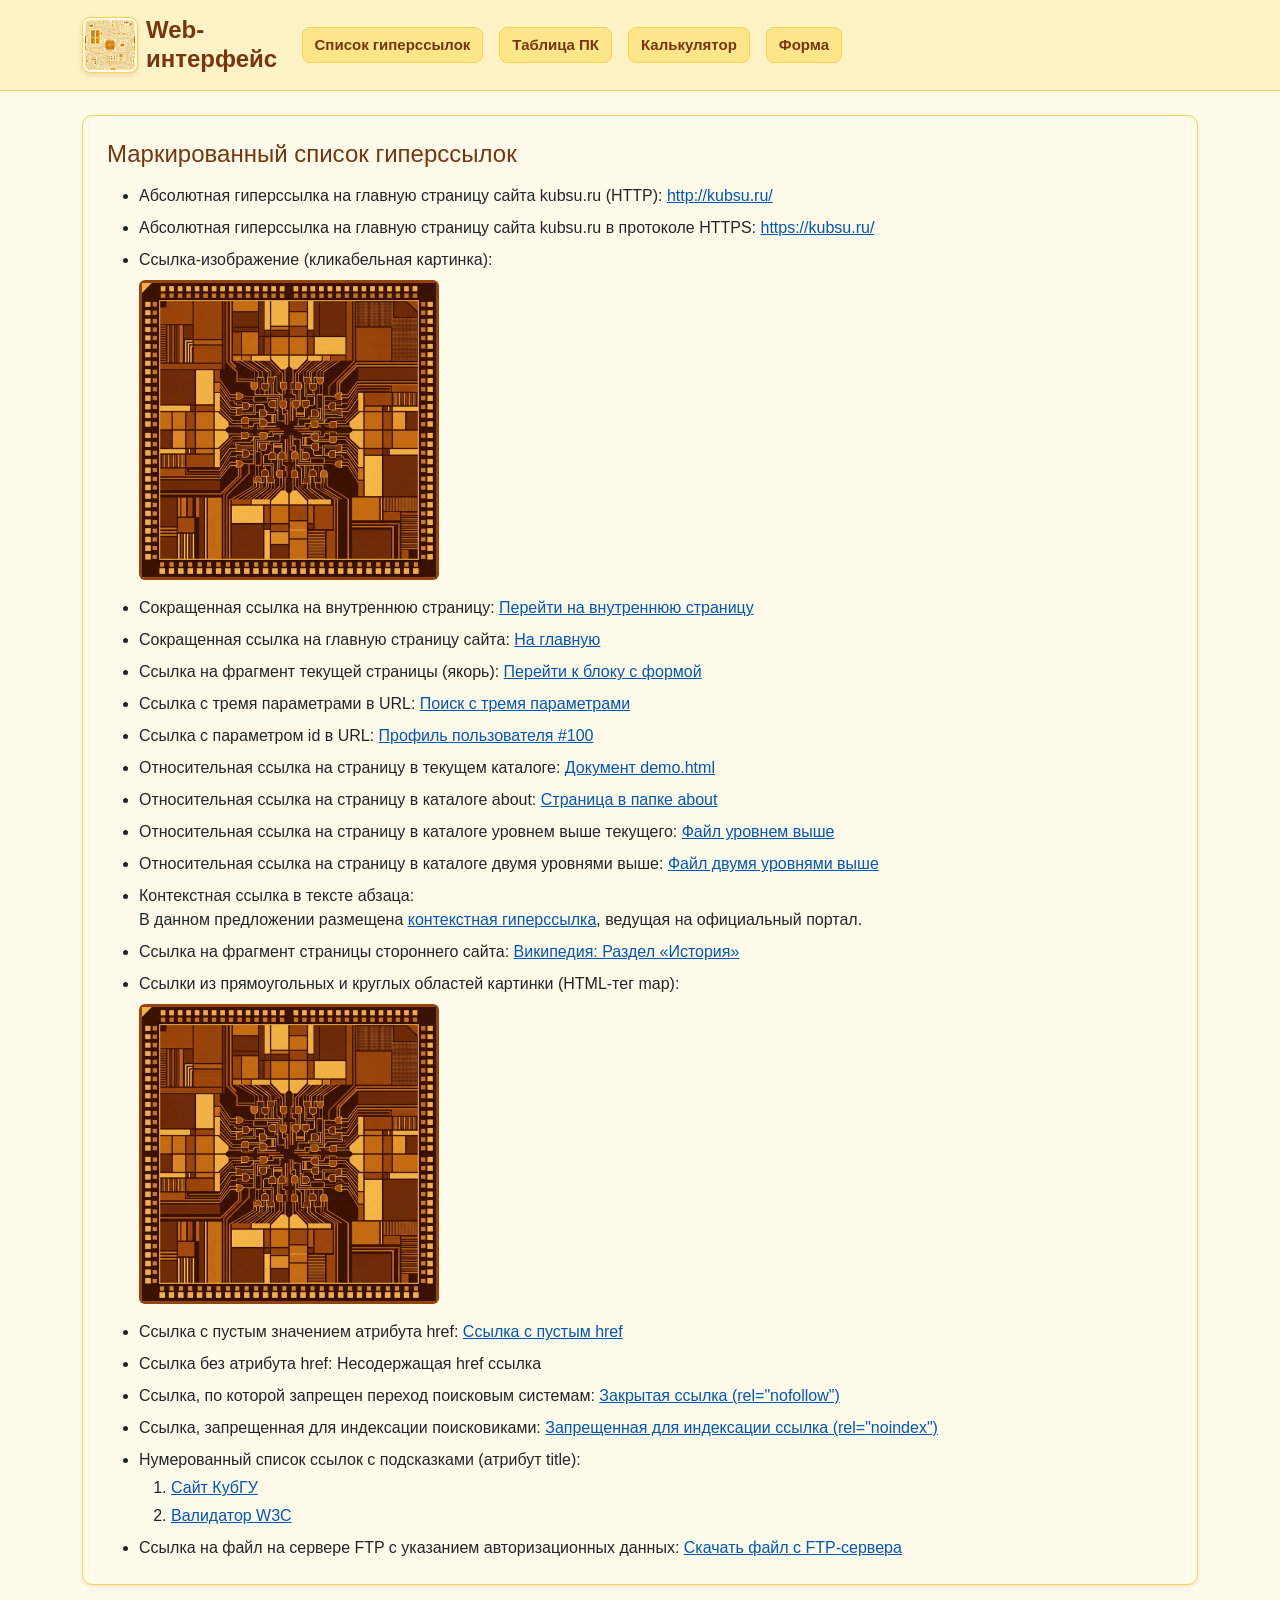
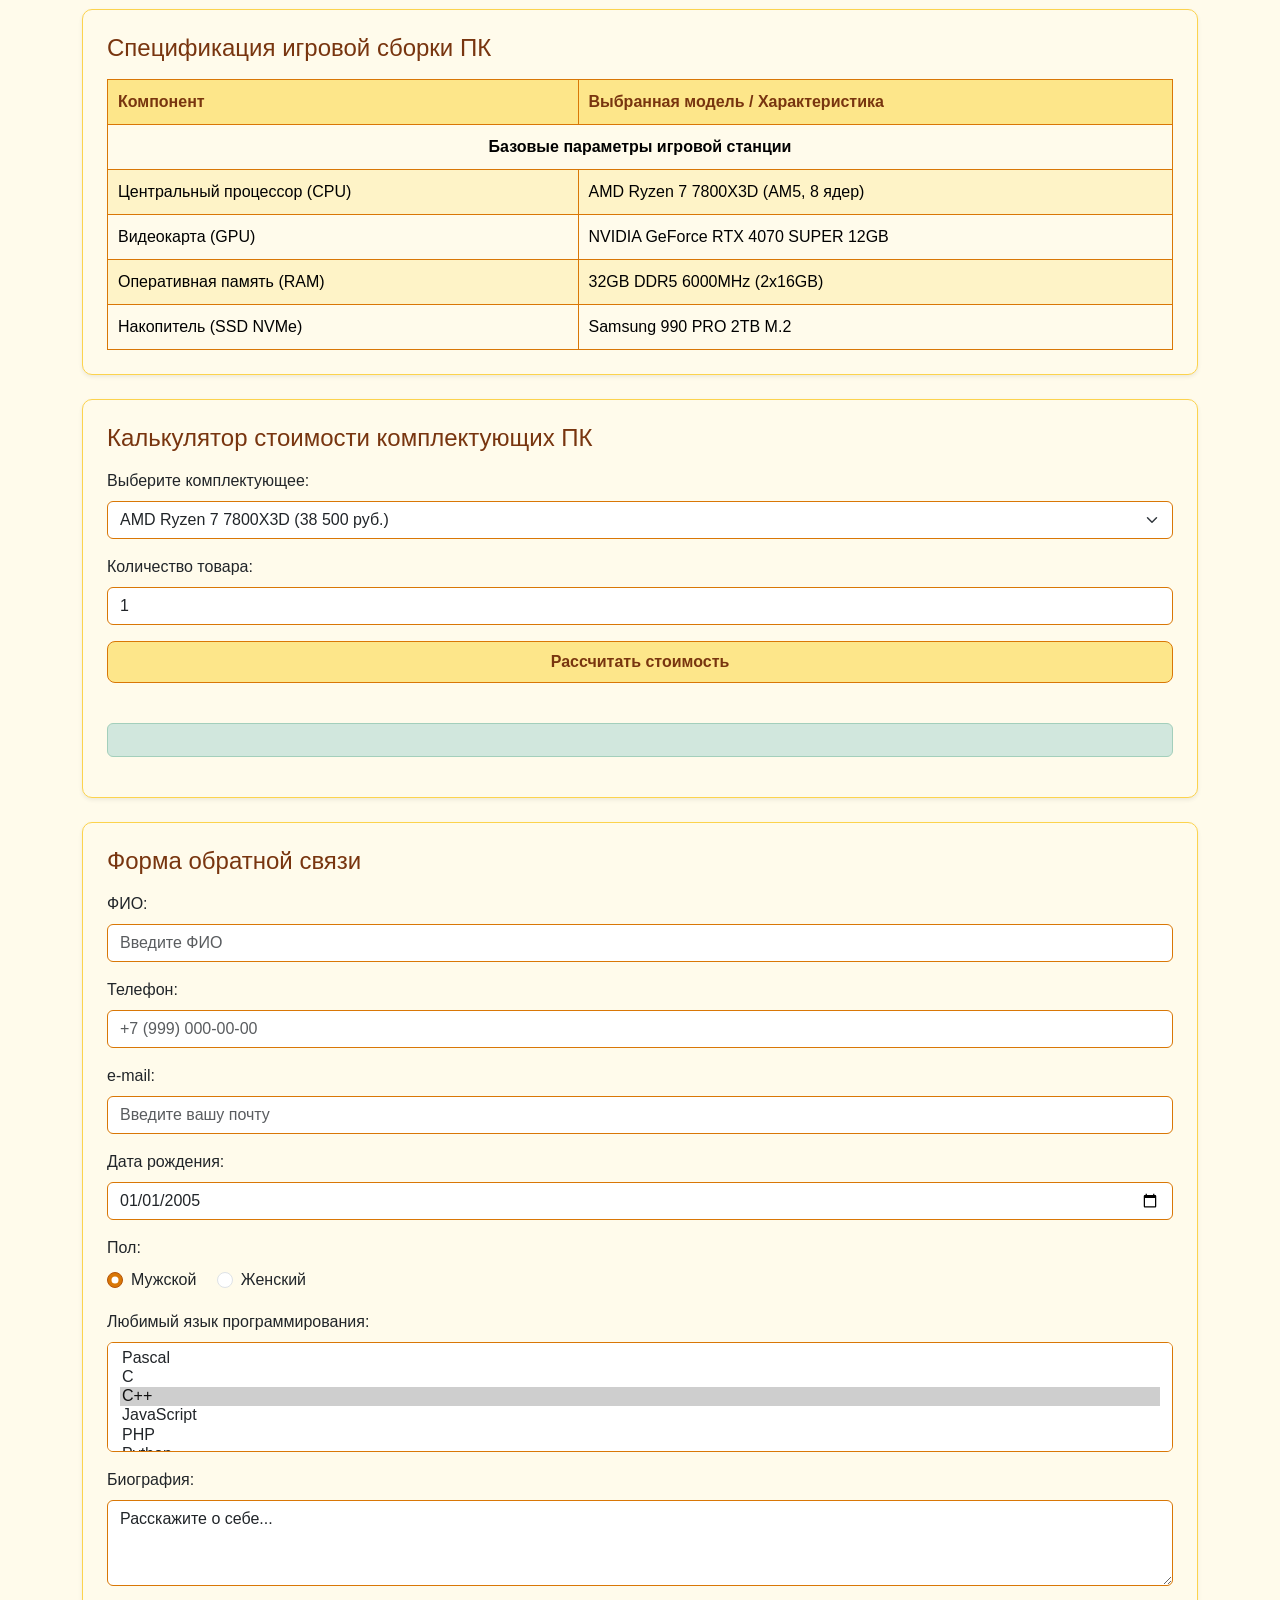
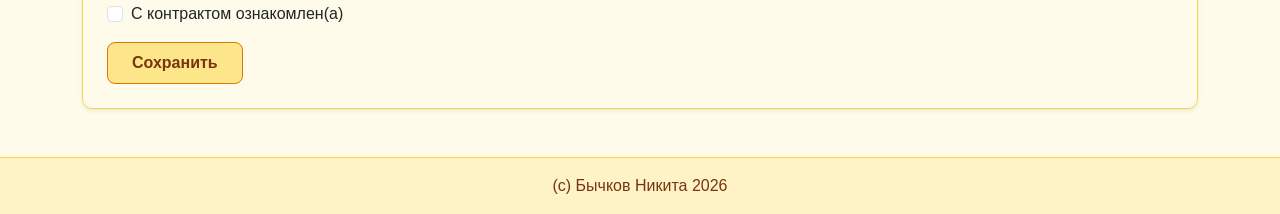
<file: Lab5/level1/level2/index.html>
<!DOCTYPE html>
<html lang="ru">

  <head>
    <meta charset="UTF-8" />
    <meta name="viewport" content="width=device-width, initial-scale=1.0" />
    <title>Разработка пользовательского Web-интерфейса</title>
    <!-- Bootstrap 5 CSS -->
    <link href="https://cdn.jsdelivr.net/npm/bootstrap@5.3.3/dist/css/bootstrap.min.css" rel="stylesheet" />

    <!-- Custom CSS -->
    <link rel="stylesheet" href="style.css" />
  </head>

  <body>

    <!-- Шапка сайта (Header) -->
    <header class="header py-3 mb-4 border-bottom">
      <div class="container d-flex flex-column flex-md-row align-items-center justify-content-between gap-3">

        <!-- Логотип и название -->
        <div class="brand d-flex align-items-center gap-2">
          <img class="logo" src="image.png" alt="Web-интерфейс" width="48" height="48" />
          <span class="site-title h4 mb-0 fw-bold">Web-интерфейс</span>
        </div>

        <!-- Меню со ссылками -->
        <nav class="nav-menu d-flex flex-column flex-md-row gap-2 gap-md-3 w-100 w-md-auto text-center">
          <a href="#links" class="btn custom-nav-btn">Список гиперссылок</a>
          <a href="#table-section" class="btn custom-nav-btn">Таблица ПК</a>
          <a href="#calculator-section" class="btn custom-nav-btn">Калькулятор</a>
          <a href="#form-section" class="btn custom-nav-btn">Форма</a>
        </nav>

      </div>
    </header>

    <!-- Основной контейнер -->
    <main class="container my-4">

      <div class="row g-4">

        <!-- 2. Таблица (Тематика ПК): на мобильных первая (order-1), на ПК вторая (order-md-2) -->
        <section class="table-block col-12 order-1 order-md-2" id="table-section">
          <div class="card p-3 p-md-4 shadow-sm custom-card">
            <h2 class="h4 mb-3">Спецификация игровой сборки ПК</h2>

            <div class="table-responsive">
              <table class="table table-bordered custom-table mb-0">
                <thead>
                  <tr>
                    <th scope="col">Компонент</th>
                    <th scope="col">Выбранная модель / Характеристика</th>
                  </tr>
                </thead>
                <tbody>
                  <tr>
                    <td colspan="2" class="merged text-center fw-semibold">Базовые параметры игровой станции</td>
                  </tr>
                  <tr>
                    <td>Центральный процессор (CPU)</td>
                    <td>AMD Ryzen 7 7800X3D (AM5, 8 ядер)</td>
                  </tr>
                  <tr>
                    <td>Видеокарта (GPU)</td>
                    <td>NVIDIA GeForce RTX 4070 SUPER 12GB</td>
                  </tr>
                  <tr>
                    <td>Оперативная память (RAM)</td>
                    <td>32GB DDR5 6000MHz (2x16GB)</td>
                  </tr>
                  <tr>
                    <td>Накопитель (SSD NVMe)</td>
                    <td>Samsung 990 PRO 2TB M.2</td>
                  </tr>
                </tbody>
              </table>
            </div>
          </div>
        </section>

        <!-- 1. Список гиперссылок: на мобильных второй (order-2), на ПК первый (order-md-1) -->
        <section class="links-block col-12 order-2 order-md-1" id="links">
          <div class="card p-3 p-md-4 shadow-sm custom-card">
            <h2 class="h4 mb-3">Маркированный список гиперссылок</h2>
            <ul class="mb-0">
              <li class="mb-2">
                Абсолютная гиперссылка на главную страницу сайта kubsu.ru (HTTP):
                <a href="http://kubsu.ru/">http://kubsu.ru/</a>
              </li>
              <li class="mb-2">
                Абсолютная гиперссылка на главную страницу сайта kubsu.ru в протоколе HTTPS:
                <a href="https://kubsu.ru/">https://kubsu.ru/</a>
              </li>
              <li class="mb-2">
                Ссылка-изображение (кликабельная картинка):
                <br />
                <a href="image.jpg">
                  <img src="image.jpg" alt="Кликабельное изображение" class="img-fluid responsive-img rounded my-2" />
                </a>
              </li>
              <li class="mb-2">
                Сокращенная ссылка на внутреннюю страницу:
                <a href="about/page.html">Перейти на внутреннюю страницу</a>
              </li>
              <li class="mb-2">
                Сокращенная ссылка на главную страницу сайта:
                <a href="index.html">На главную</a>
              </li>
              <li class="mb-2">
                Ссылка на фрагмент текущей страницы (якорь):
                <a href="#form-section">Перейти к блоку с формой</a>
              </li>
              <li class="mb-2">
                Ссылка с тремя параметрами в URL:
                <a href="https://example.com/search?param1=1&amp;param2=2&amp;param3=3">Поиск с тремя параметрами</a>
              </li>
              <li class="mb-2">
                Ссылка с параметром id в URL:
                <a href="https://example.com/user?id=100">Профиль пользователя #100</a>
              </li>
              <li class="mb-2">
                Относительная ссылка на страницу в текущем каталоге:
                <a href="demo.html">Документ demo.html</a>
              </li>
              <li class="mb-2">
                Относительная ссылка на страницу в каталоге about:
                <a href="about/about.html">Страница в папке about</a>
              </li>
              <li class="mb-2">
                Относительная ссылка на страницу в каталоге уровнем выше текущего:
                <a href="../page.html">Файл уровнем выше</a>
              </li>
              <li class="mb-2">
                Относительная ссылка на страницу в каталоге двумя уровнями выше:
                <a href="../../page.html">Файл двумя уровнями выше</a>
              </li>
              <li class="mb-2">
                Контекстная ссылка в тексте абзаца:
                <p class="mb-0">В данном предложении размещена <a href="https://kubsu.ru/">контекстная гиперссылка</a>, ведущая на официальный портал.</p>
              </li>
              <li class="mb-2">
                Ссылка на фрагмент страницы стороннего сайта:
                <a href="https://ru.wikipedia.org/wiki/HTML#История">Википедия: Раздел «История»</a>
              </li>
              <li class="mb-2">
                Ссылки из прямоугольных и круглых областей картинки (HTML-тег map):
                <br />
                <img src="image.jpg"
                  alt="Интерактивная карта изображения"
                  usemap="#navigation-map"
                  class="img-fluid responsive-img rounded my-2" />
                <map name="navigation-map">
                  <area shape="rect" coords="0,0,100,100" href="https://kubsu.ru/" alt="Прямоугольная область" />
                  <area shape="circle" coords="200,100,40" href="https://example.com/" alt="Круглая область" />
                </map>
              </li>
              <li class="mb-2">
                Ссылка с пустым значением атрибута href:
                <a href="">Ссылка с пустым href</a>
              </li>
              <li class="mb-2">
                Ссылка без атрибута href:
                <a>Несодержащая href ссылка</a>
              </li>
              <li class="mb-2">
                Ссылка, по которой запрещен переход поисковым системам:
                <a href="https://example.com/private" rel="nofollow">Закрытая ссылка (rel="nofollow")</a>
              </li>
              <li class="mb-2">
                Ссылка, запрещенная для индексации поисковиками:
                <a href="https://example.com/hidden" rel="noindex">Запрещенная для индексации ссылка (rel="noindex")</a>
              </li>
              <li class="mb-2">
                Нумерованный список ссылок с подсказками (атрибут title):
                <ol class="mt-1 mb-0">
                  <li class="mb-1">
                    <a href="https://kubsu.ru/" title="Официальный сайт Кубанского государственного университета">Сайт КубГУ</a>
                  </li>
                  <li>
                    <a href="https://validator.w3.org/" title="Онлайн-сервис проверки валидности HTML-кода от W3C">Валидатор W3C</a>
                  </li>
                </ol>
              </li>
              <li class="mb-0">
                Ссылка на файл на сервере FTP с указанием авторизационных данных:
                <a href="ftp://user:password@ftp.example.com/file.txt">Скачать файл с FTP-сервера</a>
              </li>
            </ul>
          </div>
        </section>

        <!-- 3. Калькулятор стоимости комплектующих ПК -->
        <section class="calculator-block col-12 order-3" id="calculator-section">
          <div class="card p-3 p-md-4 shadow-sm custom-card">
            <h2 class="h4 mb-3">Калькулятор стоимости комплектующих ПК</h2>

            <form id="order-calc-form">
              <!-- Выбор товара -->
              <div class="mb-3">
                <label for="product-select" class="form-label fw-medium">Выберите комплектующее:</label>
                <select id="product-select" name="product" class="form-select" required>
                  <optgroup label="Процессоры">
                    <option value="14500">AMD Ryzen 5 5600 (14 500 руб.)</option>
                    <option value="22000">Intel Core i5-13400F (22 000 руб.)</option>
                    <option value="38500" selected>AMD Ryzen 7 7800X3D (38 500 руб.)</option>
                    <option value="62000">Intel Core i9-14900K (62 000 руб.)</option>
                  </optgroup>
                  <optgroup label="Видеокарты">
                    <option value="32000">NVIDIA GeForce RTX 4060 8GB (32 000 руб.)</option>
                    <option value="65000">NVIDIA GeForce RTX 4070 SUPER 12GB (65 000 руб.)</option>
                    <option value="115000">NVIDIA GeForce RTX 4080 SUPER 16GB (115 000 руб.)</option>
                    <option value="210000">NVIDIA GeForce RTX 4090 24GB (210 000 руб.)</option>
                  </optgroup>
                  <optgroup label="Накопители & ОЗУ">
                    <option value="7500">SSD NVMe Kingston KC3000 1TB (7 500 руб.)</option>
                    <option value="14000">SSD NVMe Samsung 990 PRO 2TB (14 000 руб.)</option>
                    <option value="11000">ОЗУ G.Skill Ripjaws S5 DDR5 32GB (2x16GB) (11 000 руб.)</option>
                  </optgroup>
                </select>
              </div>

              <!-- Количество товара -->
              <div class="mb-3">
                <label for="calc-quantity" class="form-label fw-medium">Количество товара:</label>
                <input type="text" id="calc-quantity" name="calc-quantity" class="form-control" placeholder="Введите количество (целое число)" value="1" required />
              </div>

              <!-- Кнопка расчета -->
              <div class="d-grid mb-3">
                <button type="button" id="calc-btn" class="btn custom-submit-btn fw-semibold py-2">Рассчитать стоимость</button>
              </div>
            </form>

            <!-- Вывод результатов и ошибок -->
            <div id="calc-error-output" class="text-danger fw-medium mt-2 text-center" role="alert"></div>
            <div id="calc-result-output" class="alert alert-success mt-3 fs-5 fw-bold text-center" role="status"></div>

          </div>
        </section>

        <!-- 4. Форма -->
        <section class="form-block col-12 order-4" id="form-section">
          <div class="card p-3 p-md-4 shadow-sm custom-card">
            <h2 class="h4 mb-3">Форма обратной связи</h2>

            <form action="https://httpbin.org/post" method="POST">

              <div class="mb-3">
                <label for="field-fio" class="form-label fw-medium">ФИО:</label>
                <input name="field-fio"
                  id="field-fio"
                  type="text"
                  class="form-control"
                  placeholder="Введите ФИО" 
                  pattern="[A-Za-zA-Яа-яЁё\s\-]+"
                  title="ФИО должно содержать только буквы и пробелы (без цифр)"
                  required />
              </div>

              <div class="mb-3">
                <label for="field-tel" class="form-label fw-medium">Телефон:</label>
                <input name="field-tel"
                  id="field-tel"
                  type="tel"
                  class="form-control"
                  placeholder="+7 (999) 000-00-00" 
                  pattern="[\+0-9\s\-\(\)]+"
                  title="Номер телефона должен содержать только цифры и символы +,-"
                  required />
              </div>

              <div class="mb-3">
                <label for="field-email" class="form-label fw-medium">e-mail:</label>
                <input name="field-email"
                  id="field-email"
                  type="email"
                  class="form-control"
                  placeholder="Введите вашу почту" />
              </div>

              <div class="mb-3">
                <label for="field-date" class="form-label fw-medium">Дата рождения:</label>
                <input id="field-date"
                  name="field-date"
                  value="2005-01-01"
                  type="date"
                  class="form-control"
                  required />
              </div>

              <div class="mb-3">
                <label class="form-label fw-medium d-block">Пол:</label>
                <div class="form-check form-check-inline">
                  <input class="form-check-input"
                    type="radio"
                    checked="checked"
                    id="gender-male"
                    name="radio-gender"
                    value="male" />
                  <label class="form-check-label" for="gender-male">Мужской</label>
                </div>
                <div class="form-check form-check-inline">
                  <input class="form-check-input"
                    type="radio"
                    id="gender-female"
                    name="radio-gender"
                    value="female" />
                  <label class="form-check-label" for="gender-female">Женский</label>
                </div>
              </div>

              <div class="mb-3">
                <label for="field-languages" class="form-label fw-medium">Любимый язык программирования:</label>
                <select id="field-languages"
                  name="field-languages[]"
                  class="form-select"
                  multiple="multiple"
                  size="5">
                  <option value="Pascal">Pascal</option>
                  <option value="C">C</option>
                  <option value="C++" selected="selected">C++</option>
                  <option value="JavaScript">JavaScript</option>
                  <option value="PHP">PHP</option>
                  <option value="Python">Python</option>
                  <option value="Java">Java</option>
                  <option value="Haskel">Haskel</option>
                  <option value="Clojure">Clojure</option>
                  <option value="Prolog">Prolog</option>
                  <option value="Scala">Scala</option>
                </select>
              </div>

              <div class="mb-3">
                <label for="field-bio" class="form-label fw-medium">Биография:</label>
                <textarea id="field-bio"
                  name="field-bio"
                  class="form-control"
                  rows="3">Расскажите о себе...</textarea>
              </div>

              <div class="mb-3 form-check">
                <input type="checkbox"
                  class="form-check-input"
                  id="check-contract"
                  name="check-contract"
                  required />
                <label class="form-check-label" for="check-contract">С контрактом ознакомлен(а)</label>
              </div>

              <button type="submit" class="btn custom-submit-btn px-4 py-2 fw-semibold">Сохранить</button>

            </form>
          </div>
        </section>

      </div>

    </main>

    <!-- Подвал сайта (Footer) -->
    <footer class="footer py-3 text-center border-top mt-5">
      <div class="container">
        <span>(c) Бычков Никита 2026</span>
      </div>
    </footer>

    <!-- Bootstrap 5 JS Bundle -->
    <script src="https://cdn.jsdelivr.net/npm/bootstrap@5.3.3/dist/js/bootstrap.bundle.min.js"></script>

    <!-- Скрипты: ограничение даты рождения и калькулятор -->
    <script>
      document.addEventListener("DOMContentLoaded", function () {
        // Ограничение даты рождения
        const dateInput = document.getElementById("field-date");
        if (dateInput) {
          const today = new Date().toISOString().split("T")[0];
          dateInput.setAttribute("max", today);
        }

        // Логика калькулятора комплектующих ПК
        const calcButton = document.getElementById('calc-btn');
        const quantityInput = document.getElementById('calc-quantity');
        const productSelect = document.getElementById('product-select');
        const resultDiv = document.getElementById('calc-result-output');
        const errorDiv = document.getElementById('calc-error-output');

        if (calcButton && quantityInput && productSelect && resultDiv && errorDiv) {
          calcButton.addEventListener('click', function (event) {
            event.preventDefault();
            resultDiv.textContent = '';
            errorDiv.textContent = '';

            const quantityValue = quantityInput.value.trim();
            const regex = /^\d+$/;

            if (!regex.test(quantityValue)) {
              errorDiv.textContent = 'Ошибка: введите целое неотрицательное число для количества товара.';
              return;
            }

            const quantity = parseInt(quantityValue, 10);
            if (quantity <= 0) {
              errorDiv.textContent = 'Ошибка: количество товара должно быть больше нуля.';
              return;
            }

            const price = parseFloat(productSelect.value);
            if (isNaN(price)) {
              errorDiv.textContent = 'Ошибка: выбран некорректный товар.';
              return;
            }

            const totalCost = price * quantity;
            resultDiv.textContent = 'Стоимость заказа: ' + totalCost.toLocaleString('ru-RU') + ' руб.';
          });
        }
      });
    </script>

  </body>

</html>
</file>
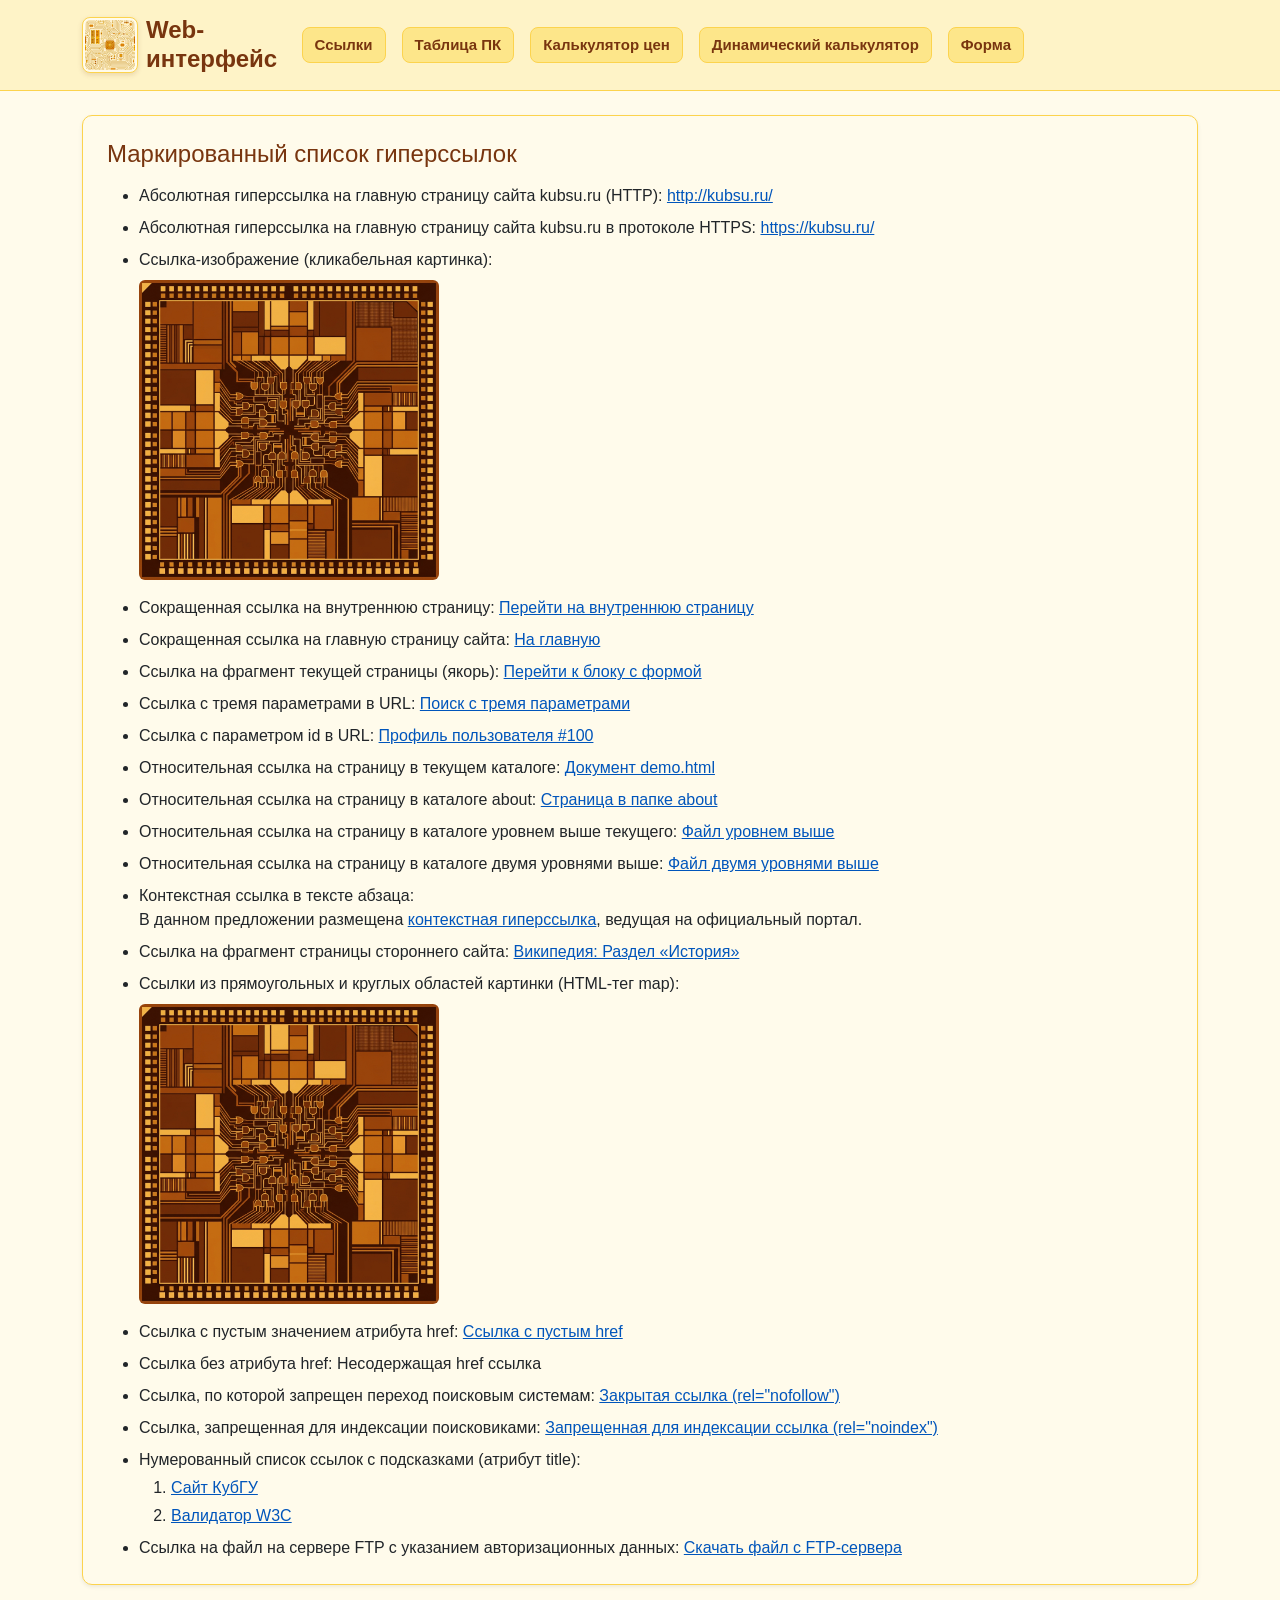
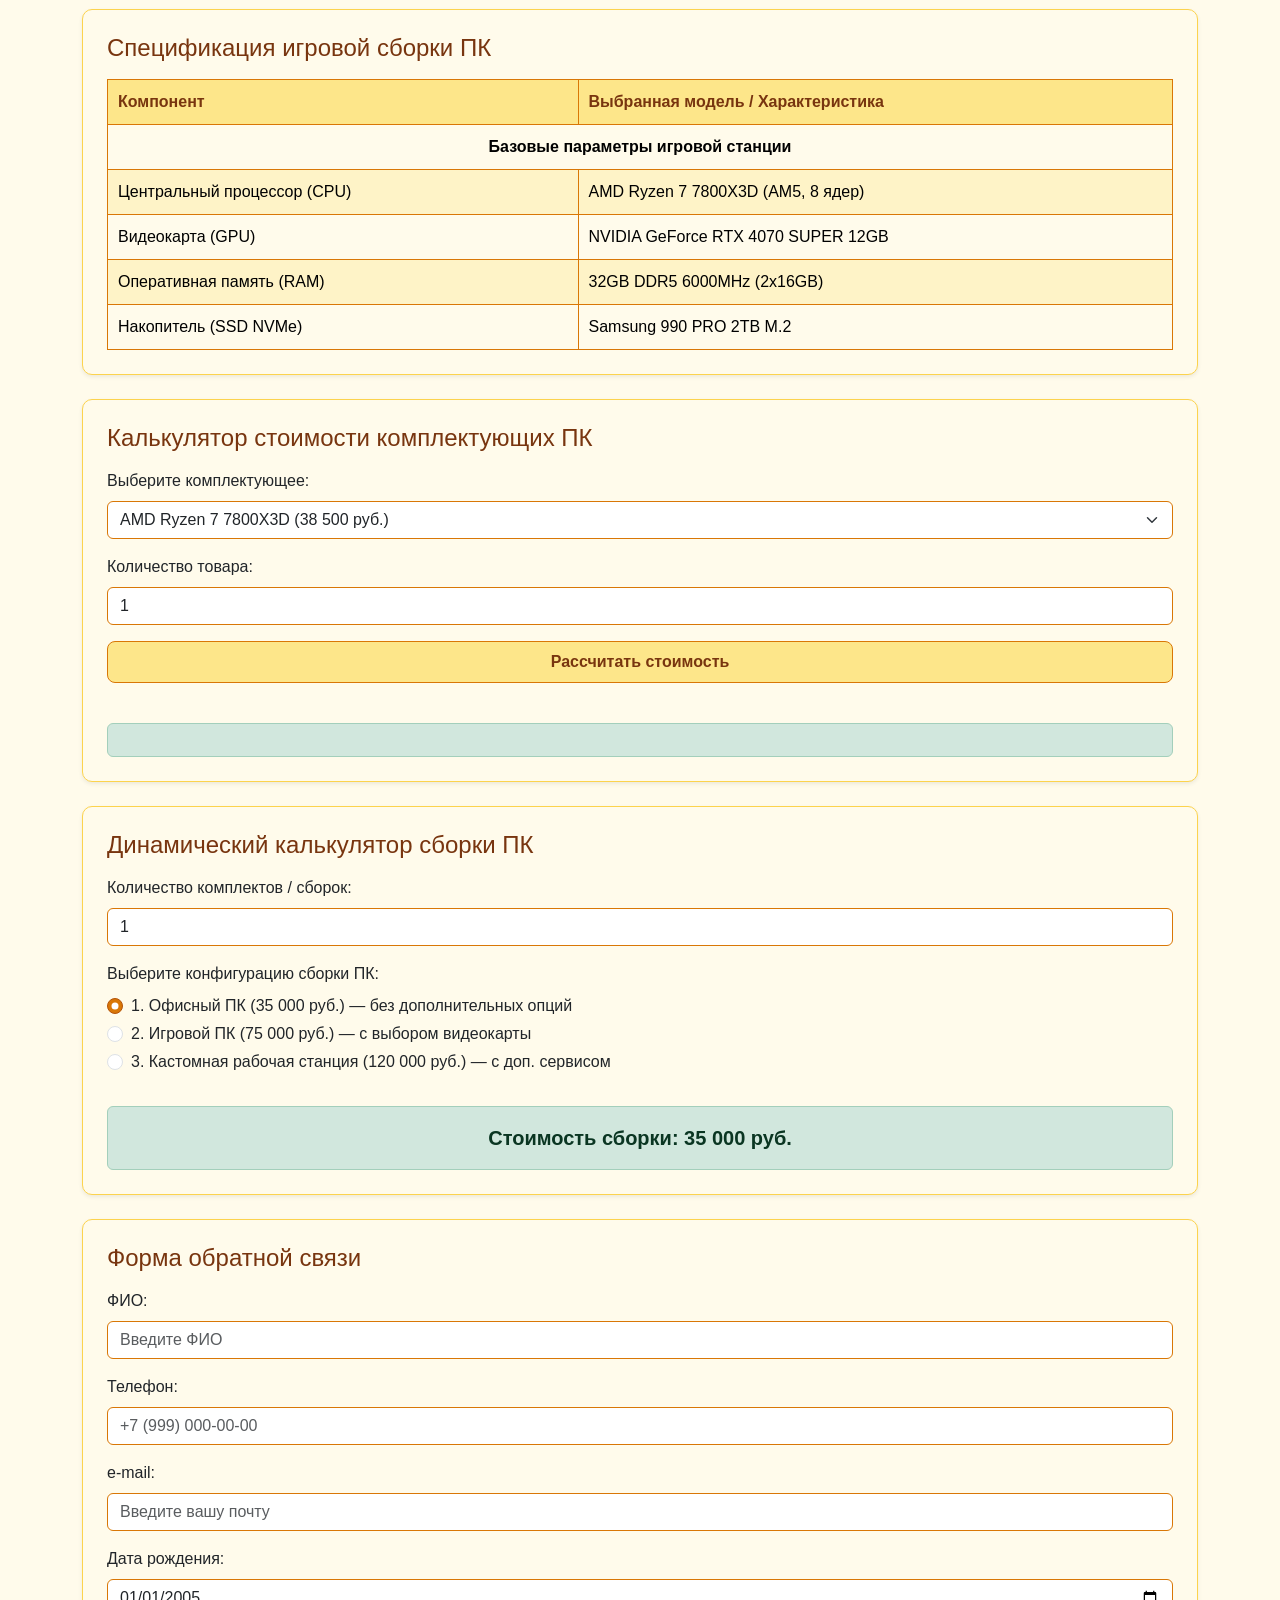
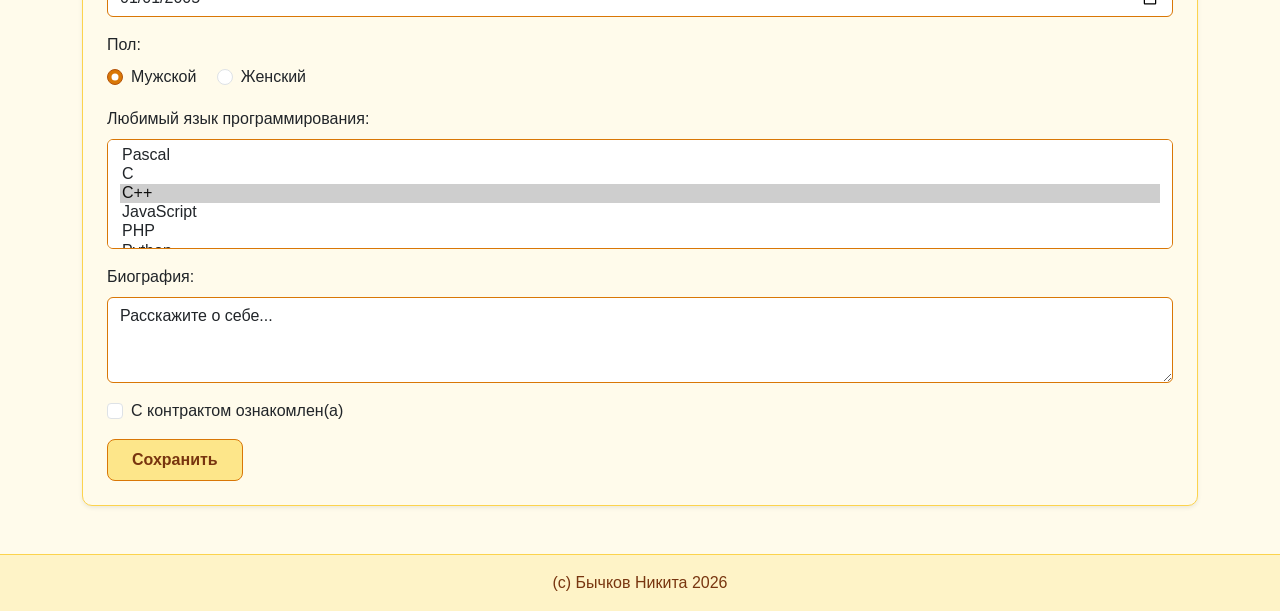
<file: Lab6/level1/level2/index.html>
<!DOCTYPE html>
<html lang="ru">

  <head>
    <meta charset="UTF-8" />
    <meta name="viewport" content="width=device-width, initial-scale=1.0" />
    <title>Разработка пользовательского Web-интерфейса</title>
    <!-- Bootstrap 5 CSS -->
    <link href="https://cdn.jsdelivr.net/npm/bootstrap@5.3.3/dist/css/bootstrap.min.css" rel="stylesheet" />

    <!-- Custom CSS -->
    <link rel="stylesheet" href="style.css" />

    <!-- Внешний скрипт с defer -->
    <script src="script.js" defer></script>
  </head>

  <body>

    <!-- Шапка сайта (Header) -->
    <header class="header py-3 mb-4 border-bottom">
      <div class="container d-flex flex-column flex-md-row align-items-center justify-content-between gap-3">

        <!-- Логотип и название -->
        <div class="brand d-flex align-items-center gap-2">
          <img class="logo" src="image.png" alt="Web-интерфейс" />
          <span class="site-title h4 mb-0 fw-bold">Web-интерфейс</span>
        </div>

        <!-- Меню со ссылками -->
        <nav class="nav-menu d-flex flex-column flex-md-row gap-2 gap-md-3 w-100 w-md-auto text-center">
          <a href="#links" class="btn custom-nav-btn">Ссылки</a>
          <a href="#table-section" class="btn custom-nav-btn">Таблица ПК</a>
          <a href="#calc-l5-section" class="btn custom-nav-btn">Калькулятор цен</a>
          <a href="#calc-l6-section" class="btn custom-nav-btn">Динамический калькулятор</a>
          <a href="#form-section" class="btn custom-nav-btn">Форма</a>
        </nav>

      </div>
    </header>

    <!-- Основной контейнер -->
    <main class="container my-4">

      <div class="row g-4">

        <!-- 1. Список гиперссылок: на мобильных второй (order-2), на ПК первый (order-md-1) -->
        <section class="links-block col-12 order-2 order-md-1" id="links">
          <div class="card p-3 p-md-4 shadow-sm custom-card">
            <h2 class="h4 mb-3">Маркированный список гиперссылок</h2>
            <ul class="mb-0">
              <li class="mb-2">
                Абсолютная гиперссылка на главную страницу сайта kubsu.ru (HTTP):
                <a href="http://kubsu.ru/">http://kubsu.ru/</a>
              </li>
              <li class="mb-2">
                Абсолютная гиперссылка на главную страницу сайта kubsu.ru в протоколе HTTPS:
                <a href="https://kubsu.ru/">https://kubsu.ru/</a>
              </li>
              <li class="mb-2">
                Ссылка-изображение (кликабельная картинка):
                <br />
                <a href="image.jpg">
                  <img src="image.jpg" alt="Кликабельное изображение" class="img-fluid responsive-img rounded my-2" />
                </a>
              </li>
              <li class="mb-2">
                Сокращенная ссылка на внутреннюю страницу:
                <a href="about/page.html">Перейти на внутреннюю страницу</a>
              </li>
              <li class="mb-2">
                Сокращенная ссылка на главную страницу сайта:
                <a href="index.html">На главную</a>
              </li>
              <li class="mb-2">
                Ссылка на фрагмент текущей страницы (якорь):
                <a href="#form-section">Перейти к блоку с формой</a>
              </li>
              <li class="mb-2">
                Ссылка с тремя параметрами в URL:
                <a href="https://example.com/search?param1=1&amp;param2=2&amp;param3=3">Поиск с тремя параметрами</a>
              </li>
              <li class="mb-2">
                Ссылка с параметром id в URL:
                <a href="https://example.com/user?id=100">Профиль пользователя #100</a>
              </li>
              <li class="mb-2">
                Относительная ссылка на страницу в текущем каталоге:
                <a href="demo.html">Документ demo.html</a>
              </li>
              <li class="mb-2">
                Относительная ссылка на страницу в каталоге about:
                <a href="about/about.html">Страница в папке about</a>
              </li>
              <li class="mb-2">
                Относительная ссылка на страницу в каталоге уровнем выше текущего:
                <a href="../page.html">Файл уровнем выше</a>
              </li>
              <li class="mb-2">
                Относительная ссылка на страницу в каталоге двумя уровнями выше:
                <a href="../../page.html">Файл двумя уровнями выше</a>
              </li>
              <li class="mb-2">
                Контекстная ссылка в тексте абзаца:
                <p class="mb-0">В данном предложении размещена <a href="https://kubsu.ru/">контекстная гиперссылка</a>, ведущая на официальный портал.</p>
              </li>
              <li class="mb-2">
                Ссылка на фрагмент страницы стороннего сайта:
                <a href="https://ru.wikipedia.org/wiki/HTML#История">Википедия: Раздел «История»</a>
              </li>
              <li class="mb-2">
                Ссылки из прямоугольных и круглых областей картинки (HTML-тег map):
                <br />
                <img src="image.jpg"
                  alt="Интерактивная карта изображения"
                  usemap="#navigation-map"
                  class="img-fluid responsive-img rounded my-2" />
                <map name="navigation-map">
                  <area shape="rect" coords="0,0,100,100" href="https://kubsu.ru/" alt="Прямоугольная область" />
                  <area shape="circle" coords="200,100,40" href="https://example.com/" alt="Круглая область" />
                </map>
              </li>
              <li class="mb-2">
                Ссылка с пустым значением атрибута href:
                <a href="">Ссылка с пустым href</a>
              </li>
              <li class="mb-2">
                Ссылка без атрибута href:
                <a>Несодержащая href ссылка</a>
              </li>
              <li class="mb-2">
                Ссылка, по которой запрещен переход поисковым системам:
                <a href="https://example.com/private" rel="nofollow">Закрытая ссылка (rel="nofollow")</a>
              </li>
              <li class="mb-2">
                Ссылка, запрещенная для индексации поисковиками:
                <a href="https://example.com/hidden" rel="noindex">Запрещенная для индексации ссылка (rel="noindex")</a>
              </li>
              <li class="mb-2">
                Нумерованный список ссылок с подсказками (атрибут title):
                <ol class="mt-1 mb-0">
                  <li class="mb-1">
                    <a href="https://kubsu.ru/" title="Официальный сайт Кубанского государственного университета">Сайт КубГУ</a>
                  </li>
                  <li>
                    <a href="https://validator.w3.org/" title="Онлайн-сервис проверки валидности HTML-кода от W3C">Валидатор W3C</a>
                  </li>
                </ol>
              </li>
              <li class="mb-0">
                Ссылка на файл на сервере FTP с указанием авторизационных данных:
                <a href="ftp://user:password@ftp.example.com/file.txt">Скачать файл с FTP-сервера</a>
              </li>
            </ul>
          </div>
        </section>

        <!-- 2. Таблица (Тематика ПК): на мобильных первая (order-1), на ПК вторая (order-md-2) -->
        <section class="table-block col-12 order-1 order-md-2" id="table-section">
          <div class="card p-3 p-md-4 shadow-sm custom-card">
            <h2 class="h4 mb-3">Спецификация игровой сборки ПК</h2>

            <div class="table-responsive">
              <table class="table table-bordered custom-table mb-0">
                <thead>
                  <tr>
                    <th scope="col">Компонент</th>
                    <th scope="col">Выбранная модель / Характеристика</th>
                  </tr>
                </thead>
                <tbody>
                  <tr>
                    <td colspan="2" class="merged text-center fw-semibold">Базовые параметры игровой станции</td>
                  </tr>
                  <tr>
                    <td>Центральный процессор (CPU)</td>
                    <td>AMD Ryzen 7 7800X3D (AM5, 8 ядер)</td>
                  </tr>
                  <tr>
                    <td>Видеокарта (GPU)</td>
                    <td>NVIDIA GeForce RTX 4070 SUPER 12GB</td>
                  </tr>
                  <tr>
                    <td>Оперативная память (RAM)</td>
                    <td>32GB DDR5 6000MHz (2x16GB)</td>
                  </tr>
                  <tr>
                    <td>Накопитель (SSD NVMe)</td>
                    <td>Samsung 990 PRO 2TB M.2</td>
                  </tr>
                </tbody>
              </table>
            </div>
          </div>
        </section>

        <!-- 3. Калькулятор стоимости комплектующих ПК (Лабораторная работа 5) -->
        <section class="calculator-block col-12 order-3" id="calc-l5-section">
          <div class="card p-3 p-md-4 shadow-sm custom-card">
            <h2 class="h4 mb-3">Калькулятор стоимости комплектующих ПК</h2>

            <form id="order-calc-form-l5">
              <!-- Выбор товара -->
              <div class="mb-3">
                <label for="product-select-l5" class="form-label fw-medium">Выберите комплектующее:</label>
                <select id="product-select-l5" name="product" class="form-select" required>
                  <optgroup label="Процессоры">
                    <option value="14500">AMD Ryzen 5 5600 (14 500 руб.)</option>
                    <option value="22000">Intel Core i5-13400F (22 000 руб.)</option>
                    <option value="38500" selected>AMD Ryzen 7 7800X3D (38 500 руб.)</option>
                    <option value="62000">Intel Core i9-14900K (62 000 руб.)</option>
                  </optgroup>
                  <optgroup label="Видеокарты">
                    <option value="32000">NVIDIA GeForce RTX 4060 8GB (32 000 руб.)</option>
                    <option value="65000">NVIDIA GeForce RTX 4070 SUPER 12GB (65 000 руб.)</option>
                    <option value="115000">NVIDIA GeForce RTX 4080 SUPER 16GB (115 000 руб.)</option>
                    <option value="210000">NVIDIA GeForce RTX 4090 24GB (210 000 руб.)</option>
                  </optgroup>
                  <optgroup label="Накопители & ОЗУ">
                    <option value="7500">SSD NVMe Kingston KC3000 1TB (7 500 руб.)</option>
                    <option value="14000">SSD NVMe Samsung 990 PRO 2TB (14 000 руб.)</option>
                    <option value="11000">ОЗУ G.Skill Ripjaws S5 DDR5 32GB (2x16GB) (11 000 руб.)</option>
                  </optgroup>
                </select>
              </div>

              <!-- Количество товара -->
              <div class="mb-3">
                <label for="calc-quantity-l5" class="form-label fw-medium">Количество товара:</label>
                <input type="text" id="calc-quantity-l5" name="calc-quantity" class="form-control" placeholder="Введите количество (целое число)" value="1" required />
              </div>

              <!-- Кнопка расчета -->
              <div class="d-grid mb-3">
                <button type="button" id="calc-btn-l5" class="btn custom-submit-btn fw-semibold py-2">Рассчитать стоимость</button>
              </div>
            </form>

            <!-- Вывод результатов и ошибок Лаб 5 -->
            <div id="calc-error-output-l5" class="text-danger fw-medium mt-2 text-center" role="alert"></div>
            <div id="calc-result-output-l5" class="alert alert-success mt-3 fs-5 fw-bold text-center mb-0" role="status"></div>

          </div>
        </section>

        <!-- 4. Динамический калькулятор сборки ПК (Лабораторная работа 6) -->
        <section class="calculator-block col-12 order-4" id="calc-l6-section">
          <div class="card p-3 p-md-4 shadow-sm custom-card">
            <h2 class="h4 mb-3">Динамический калькулятор сборки ПК</h2>

            <form id="calc-form-l6">
              <!-- 1. Количество -->
              <div class="mb-3">
                <label for="quantity-l6" class="form-label fw-medium">Количество комплектов / сборок:</label>
                <input type="text" id="quantity-l6" name="quantity" class="form-control" value="1" required />
                <div id="error-output-l6" class="text-danger small mt-1"></div>
              </div>

              <!-- 2. Тип сборки (Радиокнопки) -->
              <div class="mb-3">
                <label class="form-label fw-medium d-block">Выберите конфигурацию сборки ПК:</label>
                <div class="form-check mb-1">
                  <input class="form-check-input" type="radio" name="serviceType" id="type1" value="35000" checked />
                  <label class="form-check-label" for="type1">
                    1. Офисный ПК (35 000 руб.) — без дополнительных опций
                  </label>
                </div>
                <div class="form-check mb-1">
                  <input class="form-check-input" type="radio" name="serviceType" id="type2" value="75000" />
                  <label class="form-check-label" for="type2">
                    2. Игровой ПК (75 000 руб.) — с выбором видеокарты
                  </label>
                </div>
                <div class="form-check mb-1">
                  <input class="form-check-input" type="radio" name="serviceType" id="type3" value="120000" />
                  <label class="form-check-label" for="type3">
                    3. Кастомная рабочая станция (120 000 руб.) — с доп. сервисом
                  </label>
                </div>
              </div>

              <!-- 3. Дополнительная опция (Селект) — Отображается ТОЛЬКО для 2-го типа -->
              <div class="mb-3" id="select-container" style="display: none;">
                <label for="service-select-l6" class="form-label fw-medium">Выберите видеокарту:</label>
                <select id="service-select-l6" name="serviceSelect" class="form-select">
                  <option value="32000">NVIDIA GeForce RTX 4060 8GB (+32 000 руб.)</option>
                  <option value="65000">NVIDIA GeForce RTX 4070 SUPER (+65 000 руб.)</option>
                  <option value="115000">NVIDIA GeForce RTX 4080 SUPER (+115 000 руб.)</option>
                </select>
              </div>

              <!-- 4. Дополнительное свойство (Чекбокс) — Отображается ТОЛЬКО для 3-го типа -->
              <div class="mb-3" id="checkbox-container" style="display: none;">
                <div class="form-check">
                  <input class="form-check-input" type="checkbox" id="service-checkbox-l6" name="serviceCheckbox" value="15000" />
                  <label class="form-check-label fw-medium" for="service-checkbox-l6">
                    Кастомное жидкостное охлаждение и премиум кабель-менеджмент (+15 000 руб.)
                  </label>
                </div>
              </div>
            </form>

            <!-- Итоговый вывод результатов Лаб 6 -->
            <div id="result-output-l6" class="alert alert-success mt-3 fs-5 fw-bold text-center mb-0" role="status">
              Стоимость сборки: 35 000 руб.
            </div>

          </div>
        </section>

        <!-- 5. Форма обратной связи -->
        <section class="form-block col-12 order-5" id="form-section">
          <div class="card p-3 p-md-4 shadow-sm custom-card">
            <h2 class="h4 mb-3">Форма обратной связи</h2>

            <form action="https://httpbin.org/post" method="POST">

              <div class="mb-3">
                <label for="field-fio" class="form-label fw-medium">ФИО:</label>
                <input name="field-fio"
                  id="field-fio"
                  type="text"
                  class="form-control"
                  placeholder="Введите ФИО" 
                  pattern="[A-Za-zA-Яа-яЁё\s\-]+"
                  title="ФИО должно содержать только буквы и пробелы (без цифр)"
                  required />
              </div>

              <div class="mb-3">
                <label for="field-tel" class="form-label fw-medium">Телефон:</label>
                <input name="field-tel"
                  id="field-tel"
                  type="tel"
                  class="form-control"
                  placeholder="+7 (999) 000-00-00" 
                  pattern="[\+0-9\s\-\(\)]+"
                  title="Номер телефона должен содержать только цифры и символы +,-"
                  required />
              </div>

              <div class="mb-3">
                <label for="field-email" class="form-label fw-medium">e-mail:</label>
                <input name="field-email"
                  id="field-email"
                  type="email"
                  class="form-control"
                  placeholder="Введите вашу почту" />
              </div>

              <div class="mb-3">
                <label for="field-date" class="form-label fw-medium">Дата рождения:</label>
                <input id="field-date"
                  name="field-date"
                  value="2005-01-01"
                  type="date"
                  class="form-control"
                  required />
              </div>

              <div class="mb-3">
                <label class="form-label fw-medium d-block">Пол:</label>
                <div class="form-check form-check-inline">
                  <input class="form-check-input"
                    type="radio"
                    checked="checked"
                    id="gender-male"
                    name="radio-gender"
                    value="male" />
                  <label class="form-check-label" for="gender-male">Мужской</label>
                </div>
                <div class="form-check form-check-inline">
                  <input class="form-check-input"
                    type="radio"
                    id="gender-female"
                    name="radio-gender"
                    value="female" />
                  <label class="form-check-label" for="gender-female">Женский</label>
                </div>
              </div>

              <div class="mb-3">
                <label for="field-languages" class="form-label fw-medium">Любимый язык программирования:</label>
                <select id="field-languages"
                  name="field-languages[]"
                  class="form-select"
                  multiple="multiple"
                  size="5">
                  <option value="Pascal">Pascal</option>
                  <option value="C">C</option>
                  <option value="C++" selected="selected">C++</option>
                  <option value="JavaScript">JavaScript</option>
                  <option value="PHP">PHP</option>
                  <option value="Python">Python</option>
                  <option value="Java">Java</option>
                  <option value="Haskel">Haskel</option>
                  <option value="Clojure">Clojure</option>
                  <option value="Prolog">Prolog</option>
                  <option value="Scala">Scala</option>
                </select>
              </div>

              <div class="mb-3">
                <label for="field-bio" class="form-label fw-medium">Биография:</label>
                <textarea id="field-bio"
                  name="field-bio"
                  class="form-control"
                  rows="3">Расскажите о себе...</textarea>
              </div>

              <div class="mb-3 form-check">
                <input type="checkbox"
                  class="form-check-input"
                  id="check-contract"
                  name="check-contract"
                  required />
                <label class="form-check-label" for="check-contract">С контрактом ознакомлен(а)</label>
              </div>

              <button type="submit" class="btn custom-submit-btn px-4 py-2 fw-semibold">Сохранить</button>

            </form>
          </div>
        </section>

      </div>

    </main>

    <!-- Подвал сайта (Footer) -->
    <footer class="footer py-3 text-center border-top mt-5">
      <div class="container">
        <span>(c) Бычков Никита 2026</span>
      </div>
    </footer>

    <!-- Bootstrap 5 JS Bundle -->
    <script src="https://cdn.jsdelivr.net/npm/bootstrap@5.3.3/dist/js/bootstrap.bundle.min.js"></script>

    <!-- Ограничение даты рождения -->
    <script>
      document.addEventListener("DOMContentLoaded", function () {
        const dateInput = document.getElementById("field-date");
        if (dateInput) {
          const today = new Date().toISOString().split("T")[0];
          dateInput.setAttribute("max", today);
        }
      });
    </script>

  </body>

</html>
</file>
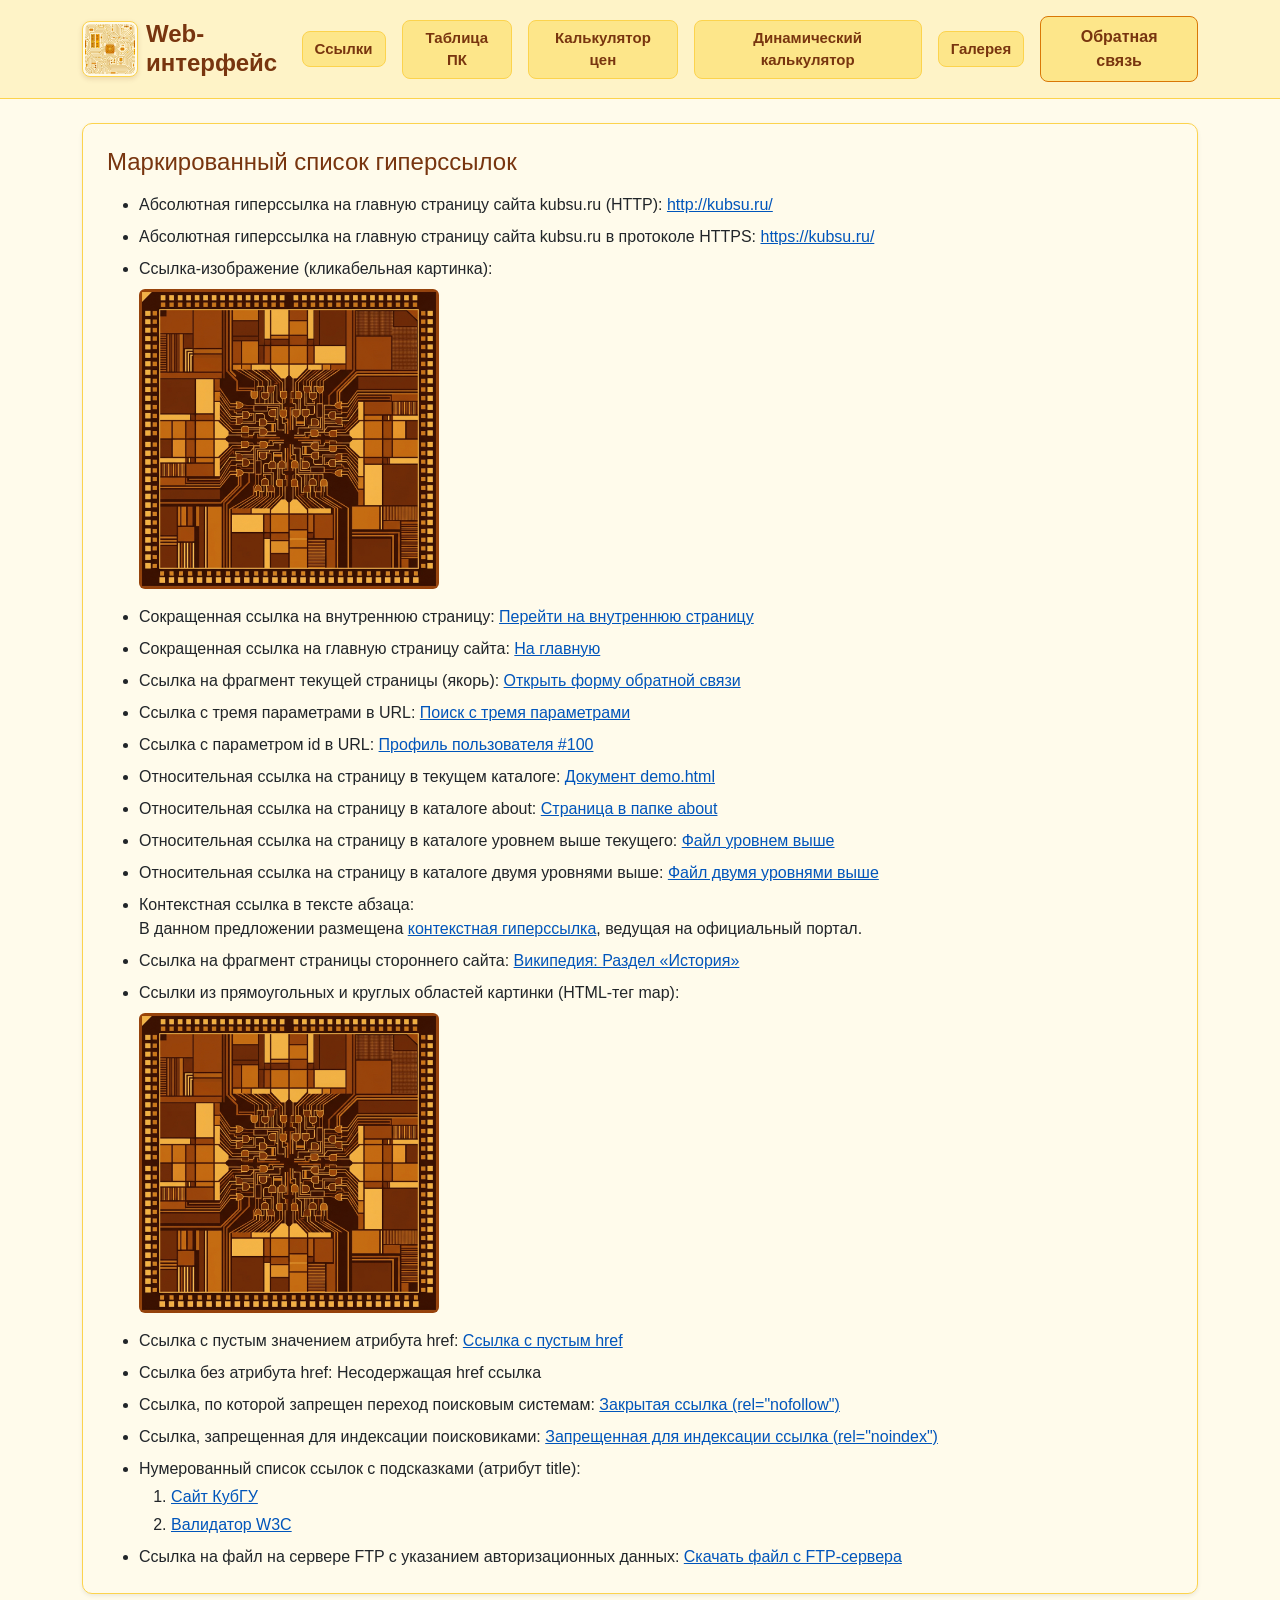
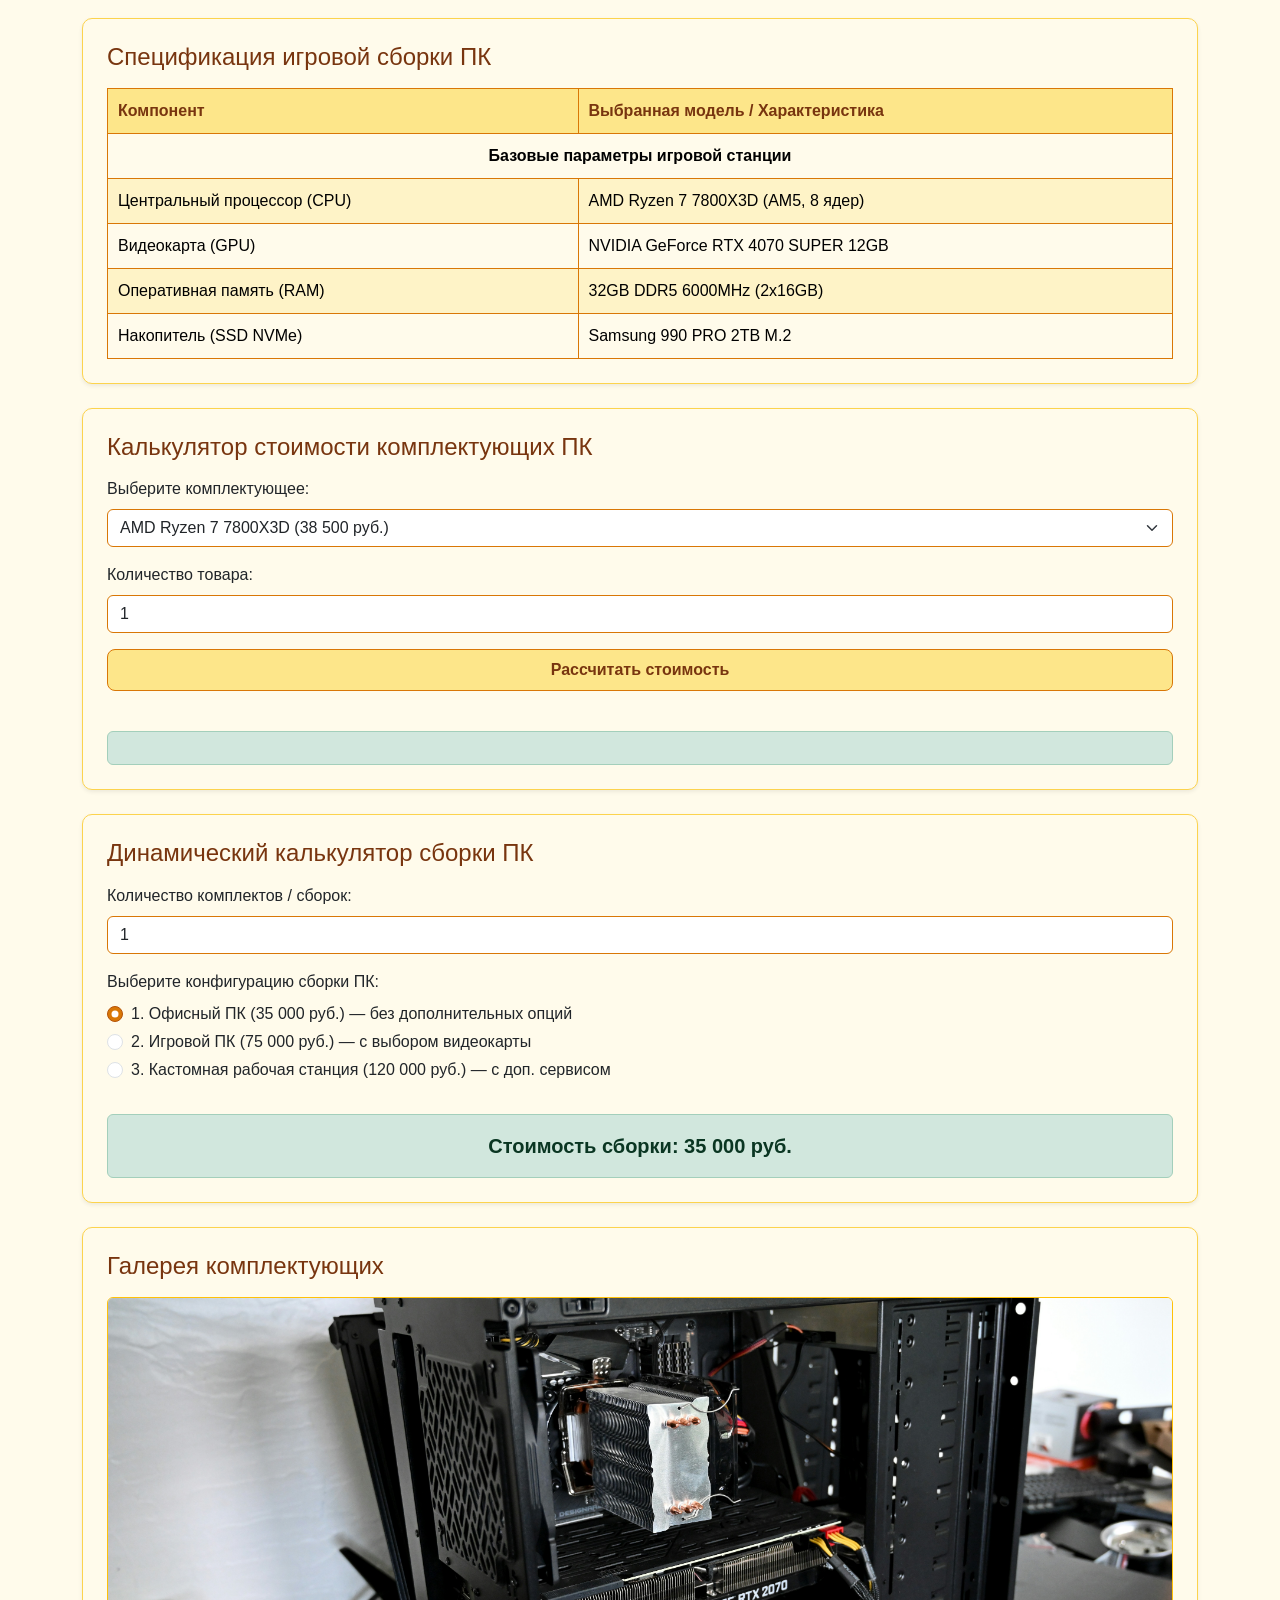
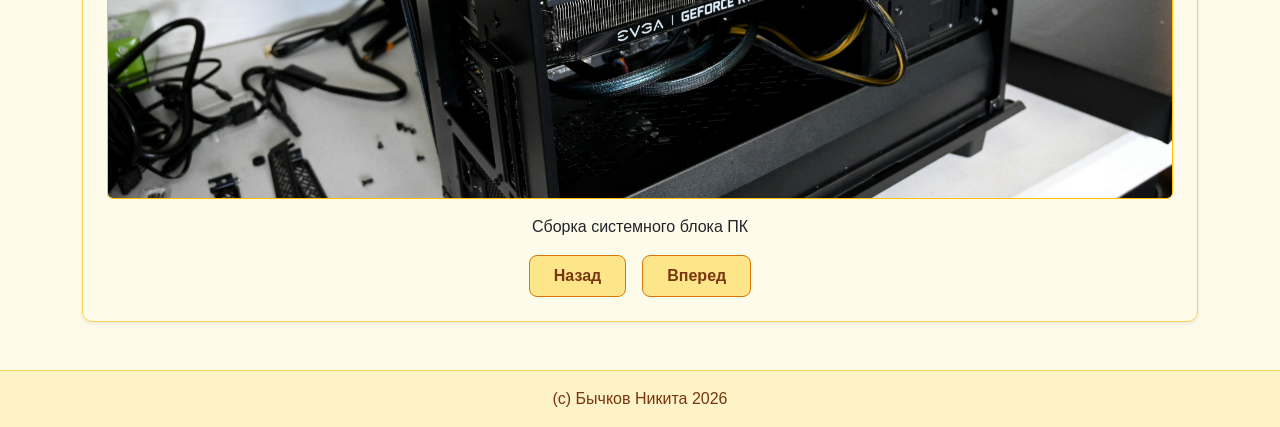
<file: Lab8/level1/level2/index.html>
<!DOCTYPE html>
<html lang="ru">

  <head>
    <meta charset="UTF-8" />
    <meta name="viewport" content="width=device-width, initial-scale=1.0" />
    <title>Разработка пользовательского Web-интерфейса</title>
    <!-- Bootstrap 5 CSS -->
    <link href="https://cdn.jsdelivr.net/npm/bootstrap@5.3.3/dist/css/bootstrap.min.css" rel="stylesheet" />

    <!-- Custom CSS -->
    <link rel="stylesheet" href="style.css" />

    <!-- Внешний скрипт с defer -->
    <script src="script.js" defer></script>
  </head>

  <body>

    <!-- Шапка сайта (Header) -->
    <header class="header py-3 mb-4 border-bottom">
      <div class="container d-flex flex-column flex-md-row align-items-center justify-content-between gap-3">

        <!-- Логотип и название -->
        <div class="brand d-flex align-items-center gap-2">
          <img class="logo" src="image.png" alt="Web-интерфейс" />
          <span class="site-title h4 mb-0 fw-bold">Web-интерфейс</span>
        </div>

        <!-- Меню со ссылками -->
        <nav class="nav-menu d-flex flex-column flex-md-row gap-2 gap-md-3 w-100 w-md-auto text-center align-items-center">
          <a href="#links" class="btn custom-nav-btn">Ссылки</a>
          <a href="#table-section" class="btn custom-nav-btn">Таблица ПК</a>
          <a href="#calc-l5-section" class="btn custom-nav-btn">Калькулятор цен</a>
          <a href="#calc-l6-section" class="btn custom-nav-btn">Динамический калькулятор</a>
          <a href="#slider-section" class="btn custom-nav-btn">Галерея</a>
          <!-- Кнопка вызова попапа с формой (Лаб 8) -->
          <button type="button" id="open-form-btn" class="btn custom-submit-btn px-3 py-2 fw-semibold">Обратная связь</button>
        </nav>

      </div>
    </header>

    <!-- Основной контейнер -->
    <main class="container my-4">

      <div class="row g-4">

        <!-- 1. Список гиперссылок (на мобильных идет вторым, на ПК — первым) -->
        <section class="links-block col-12 order-2 order-md-1" id="links">
          <div class="card p-3 p-md-4 shadow-sm custom-card">
            <h2 class="h4 mb-3">Маркированный список гиперссылок</h2>
            <ul class="mb-0">
              <li class="mb-2">
                Абсолютная гиперссылка на главную страницу сайта kubsu.ru (HTTP):
                <a href="http://kubsu.ru/">http://kubsu.ru/</a>
              </li>
              <li class="mb-2">
                Абсолютная гиперссылка на главную страницу сайта kubsu.ru в протоколе HTTPS:
                <a href="https://kubsu.ru/">https://kubsu.ru/</a>
              </li>
              <li class="mb-2">
                Ссылка-изображение (кликабельная картинка):
                <br />
                <a href="image.jpg">
                  <img src="image.jpg" alt="Кликабельное изображение" class="img-fluid responsive-img rounded my-2" />
                </a>
              </li>
              <li class="mb-2">
                Сокращенная ссылка на внутреннюю страницу:
                <a href="about/page.html">Перейти на внутреннюю страницу</a>
              </li>
              <li class="mb-2">
                Сокращенная ссылка на главную страницу сайта:
                <a href="index.html">На главную</a>
              </li>
              <li class="mb-2">
                Ссылка на фрагмент текущей страницы (якорь):
                <a href="#form-popup" id="form-anchor-link">Открыть форму обратной связи</a>
              </li>
              <li class="mb-2">
                Ссылка с тремя параметрами в URL:
                <a href="https://example.com/search?param1=1&amp;param2=2&amp;param3=3">Поиск с тремя параметрами</a>
              </li>
              <li class="mb-2">
                Ссылка с параметром id в URL:
                <a href="https://example.com/user?id=100">Профиль пользователя #100</a>
              </li>
              <li class="mb-2">
                Относительная ссылка на страницу в текущем каталоге:
                <a href="demo.html">Документ demo.html</a>
              </li>
              <li class="mb-2">
                Относительная ссылка на страницу в каталоге about:
                <a href="about/about.html">Страница в папке about</a>
              </li>
              <li class="mb-2">
                Относительная ссылка на страницу в каталоге уровнем выше текущего:
                <a href="../page.html">Файл уровнем выше</a>
              </li>
              <li class="mb-2">
                Относительная ссылка на страницу в каталоге двумя уровнями выше:
                <a href="../../page.html">Файл двумя уровнями выше</a>
              </li>
              <li class="mb-2">
                Контекстная ссылка в тексте абзаца:
                <p class="mb-0">В данном предложении размещена <a href="https://kubsu.ru/">контекстная гиперссылка</a>, ведущая на официальный портал.</p>
              </li>
              <li class="mb-2">
                Ссылка на фрагмент страницы стороннего сайта:
                <a href="https://ru.wikipedia.org/wiki/HTML#История">Википедия: Раздел «История»</a>
              </li>
              <li class="mb-2">
                Ссылки из прямоугольных и круглых областей картинки (HTML-тег map):
                <br />
                <img src="image.jpg"
                  alt="Интерактивная карта изображения"
                  usemap="#navigation-map"
                  class="img-fluid responsive-img rounded my-2" />
                <map name="navigation-map">
                  <area shape="rect" coords="0,0,100,100" href="https://kubsu.ru/" alt="Прямоугольная область" />
                  <area shape="circle" coords="200,100,40" href="https://example.com/" alt="Круглая область" />
                </map>
              </li>
              <li class="mb-2">
                Ссылка с пустым значением атрибута href:
                <a href="">Ссылка с пустым href</a>
              </li>
              <li class="mb-2">
                Ссылка без атрибута href:
                <a>Несодержащая href ссылка</a>
              </li>
              <li class="mb-2">
                Ссылка, по которой запрещен переход поисковым системам:
                <a href="https://example.com/private" rel="nofollow">Закрытая ссылка (rel="nofollow")</a>
              </li>
              <li class="mb-2">
                Ссылка, запрещенная для индексации поисковиками:
                <a href="https://example.com/hidden" rel="noindex">Запрещенная для индексации ссылка (rel="noindex")</a>
              </li>
              <li class="mb-2">
                Нумерованный список ссылок с подсказками (атрибут title):
                <ol class="mt-1 mb-0">
                  <li class="mb-1">
                    <a href="https://kubsu.ru/" title="Официальный сайт Кубанского государственного университета">Сайт КубГУ</a>
                  </li>
                  <li>
                    <a href="https://validator.w3.org/" title="Онлайн-сервис проверки валидности HTML-кода от W3C">Валидатор W3C</a>
                  </li>
                </ol>
              </li>
              <li class="mb-0">
                Ссылка на файл на сервере FTP с указанием авторизационных данных:
                <a href="ftp://user:password@ftp.example.com/file.txt">Скачать файл с FTP-сервера</a>
              </li>
            </ul>
          </div>
        </section>

        <!-- 2. Таблица (Тематика ПК) (на мобильных идет первым, на ПК — вторым) -->
        <section class="table-block col-12 order-1 order-md-2" id="table-section">
          <div class="card p-3 p-md-4 shadow-sm custom-card">
            <h2 class="h4 mb-3">Спецификация игровой сборки ПК</h2>

            <div class="table-responsive">
              <table class="table table-bordered custom-table mb-0">
                <thead>
                  <tr>
                    <th scope="col">Компонент</th>
                    <th scope="col">Выбранная модель / Характеристика</th>
                  </tr>
                </thead>
                <tbody>
                  <tr>
                    <td colspan="2" class="merged text-center fw-semibold">Базовые параметры игровой станции</td>
                  </tr>
                  <tr>
                    <td>Центральный процессор (CPU)</td>
                    <td>AMD Ryzen 7 7800X3D (AM5, 8 ядер)</td>
                  </tr>
                  <tr>
                    <td>Видеокарта (GPU)</td>
                    <td>NVIDIA GeForce RTX 4070 SUPER 12GB</td>
                  </tr>
                  <tr>
                    <td>Оперативная память (RAM)</td>
                    <td>32GB DDR5 6000MHz (2x16GB)</td>
                  </tr>
                  <tr>
                    <td>Накопитель (SSD NVMe)</td>
                    <td>Samsung 990 PRO 2TB M.2</td>
                  </tr>
                </tbody>
              </table>
            </div>
          </div>
        </section>

        <!-- 3. Калькулятор стоимости комплектующих ПК (Лаб 5) -->
        <section class="calculator-block col-12 order-3 order-md-3" id="calc-l5-section">
          <div class="card p-3 p-md-4 shadow-sm custom-card">
            <h2 class="h4 mb-3">Калькулятор стоимости комплектующих ПК</h2>

            <form id="order-calc-form-l5">
              <!-- Выбор товара -->
              <div class="mb-3">
                <label for="product-select-l5" class="form-label fw-medium">Выберите комплектующее:</label>
                <select id="product-select-l5" name="product" class="form-select" required>
                  <optgroup label="Процессоры">
                    <option value="14500">AMD Ryzen 5 5600 (14 500 руб.)</option>
                    <option value="22000">Intel Core i5-13400F (22 000 руб.)</option>
                    <option value="38500" selected>AMD Ryzen 7 7800X3D (38 500 руб.)</option>
                    <option value="62000">Intel Core i9-14900K (62 000 руб.)</option>
                  </optgroup>
                  <optgroup label="Видеокарты">
                    <option value="32000">NVIDIA GeForce RTX 4060 8GB (32 000 руб.)</option>
                    <option value="65000">NVIDIA GeForce RTX 4070 SUPER 12GB (65 000 руб.)</option>
                    <option value="115000">NVIDIA GeForce RTX 4080 SUPER 16GB (115 000 руб.)</option>
                    <option value="210000">NVIDIA GeForce RTX 4090 24GB (210 000 руб.)</option>
                  </optgroup>
                  <optgroup label="Накопители & ОЗУ">
                    <option value="7500">SSD NVMe Kingston KC3000 1TB (7 500 руб.)</option>
                    <option value="14000">SSD NVMe Samsung 990 PRO 2TB (14 000 руб.)</option>
                    <option value="11000">ОЗУ G.Skill Ripjaws S5 DDR5 32GB (2x16GB) (11 000 руб.)</option>
                  </optgroup>
                </select>
              </div>

              <!-- Количество товара -->
              <div class="mb-3">
                <label for="calc-quantity-l5" class="form-label fw-medium">Количество товара:</label>
                <input type="text" id="calc-quantity-l5" name="calc-quantity" class="form-control" placeholder="Введите количество (целое число)" value="1" required />
              </div>

              <!-- Кнопка расчета -->
              <div class="d-grid mb-3">
                <button type="button" id="calc-btn-l5" class="btn custom-submit-btn fw-semibold py-2">Рассчитать стоимость</button>
              </div>
            </form>

            <!-- Вывод результатов и ошибок Лаб 5 -->
            <div id="calc-error-output-l5" class="text-danger fw-medium mt-2 text-center" role="alert"></div>
            <div id="calc-result-output-l5" class="alert alert-success mt-3 fs-5 fw-bold text-center mb-0" role="status"></div>

          </div>
        </section>

        <!-- 4. Динамический калькулятор сборки ПК (Лаб 6) -->
        <section class="calculator-block col-12 order-4 order-md-4" id="calc-l6-section">
          <div class="card p-3 p-md-4 shadow-sm custom-card">
            <h2 class="h4 mb-3">Динамический калькулятор сборки ПК</h2>

            <form id="calc-form-l6">
              <!-- 1. Количество -->
              <div class="mb-3">
                <label for="quantity-l6" class="form-label fw-medium">Количество комплектов / сборок:</label>
                <input type="text" id="quantity-l6" name="quantity" class="form-control" value="1" required />
                <div id="error-output-l6" class="text-danger small mt-1"></div>
              </div>

              <!-- 2. Тип сборки (Радиокнопки) -->
              <div class="mb-3">
                <label class="form-label fw-medium d-block">Выберите конфигурацию сборки ПК:</label>
                <div class="form-check mb-1">
                  <input class="form-check-input" type="radio" name="serviceType" id="type1" value="35000" checked />
                  <label class="form-check-label" for="type1">
                    1. Офисный ПК (35 000 руб.) — без дополнительных опций
                  </label>
                </div>
                <div class="form-check mb-1">
                  <input class="form-check-input" type="radio" name="serviceType" id="type2" value="75000" />
                  <label class="form-check-label" for="type2">
                    2. Игровой ПК (75 000 руб.) — с выбором видеокарты
                  </label>
                </div>
                <div class="form-check mb-1">
                  <input class="form-check-input" type="radio" name="serviceType" id="type3" value="120000" />
                  <label class="form-check-label" for="type3">
                    3. Кастомная рабочая станция (120 000 руб.) — с доп. сервисом
                  </label>
                </div>
              </div>

              <!-- 3. Дополнительная опция (Селект) -->
              <div class="mb-3" id="select-container" style="display: none;">
                <label for="service-select-l6" class="form-label fw-medium">Выберите видеокарту:</label>
                <select id="service-select-l6" name="serviceSelect" class="form-select">
                  <option value="32000">NVIDIA GeForce RTX 4060 8GB (+32 000 руб.)</option>
                  <option value="65000">NVIDIA GeForce RTX 4070 SUPER (+65 000 руб.)</option>
                  <option value="115000">NVIDIA GeForce RTX 4080 SUPER (+115 000 руб.)</option>
                </select>
              </div>

              <!-- 4. Дополнительное свойство (Чекбокс) -->
              <div class="mb-3" id="checkbox-container" style="display: none;">
                <div class="form-check">
                  <input class="form-check-input" type="checkbox" id="service-checkbox-l6" name="serviceCheckbox" value="15000" />
                  <label class="form-check-label fw-medium" for="service-checkbox-l6">
                    Кастомное жидкостное охлаждение и премиум кабель-менеджмент (+15 000 руб.)
                  </label>
                </div>
              </div>
            </form>

            <!-- Итоговый вывод результатов Лаб 6 -->
            <div id="result-output-l6" class="alert alert-success mt-3 fs-5 fw-bold text-center mb-0" role="status">
              Стоимость сборки: 35 000 руб.
            </div>

          </div>
        </section>

        <!-- 5. Галерея / Слайдер изображений (Лаб 7) -->
        <section class="slider-block col-12 order-5 order-md-5" id="slider-section">
          <div class="card p-3 p-md-4 shadow-sm custom-card">
            <h2 class="h4 mb-3">Галерея комплектующих</h2>

            <div class="slider-container text-center position-relative">
              <!-- Отображаемое изображение слайдера -->
              <div class="slider-screen mb-3 overflow-hidden rounded border border-warning">
                <img id="slider-img" src="image1.jpg" alt="Сборка системного блока ПК" class="img-fluid custom-slider-img" />
              </div>

              <!-- Подпись к текущему слайду -->
              <p id="slider-caption" class="fw-medium mb-3">Сборка системного блока ПК</p>

              <!-- Кнопки управления слайдером -->
              <div class="d-flex justify-content-center gap-3">
                <button type="button" id="slider-prev" class="btn custom-submit-btn px-4 py-2 fw-semibold">Назад</button>
                <button type="button" id="slider-next" class="btn custom-submit-btn px-4 py-2 fw-semibold">Вперед</button>
              </div>
            </div>

          </div>
        </section>

      </div>

    </main>

    <!-- ПОПАП С ФОРМОЙ ОБРАТНОЙ СВЯЗИ (Лабораторная работа 8) -->
    <div id="form-popup-overlay" class="form-popup-overlay" style="display: none;">
      <div class="form-popup-container card p-3 p-md-4 shadow custom-card position-relative">
        
        <!-- Кнопка закрытия попапа (крестик) -->
        <button type="button" id="close-form-btn" class="btn-close position-absolute top-0 end-0 m-3" aria-label="Закрыть"></button>

        <h2 class="h4 mb-3 text-center">Форма обратной связи</h2>

        <!-- Форма с полями по заданию 8 -->
       <form id="feedback-form" action="https://formcarry.com/s/nw6Sd5knS17" method="POST">

          <div class="mb-2">
            <label for="field-fio" class="form-label fw-medium mb-1">ФИО:</label>
            <input name="fio"
              id="field-fio"
              type="text"
              class="form-control form-control-sm"
              placeholder="Введите ФИО" 
              required />
          </div>

          <div class="mb-2">
            <label for="field-email" class="form-label fw-medium mb-1">e-mail:</label>
            <input name="email"
              id="field-email"
              type="email"
              class="form-control form-control-sm"
              placeholder="Введите вашу почту" 
              required />
          </div>

          <div class="mb-2">
            <label for="field-tel" class="form-label fw-medium mb-1">Телефон:</label>
            <input name="phone"
              id="field-tel"
              type="tel"
              class="form-control form-control-sm"
              placeholder="+7 (999) 000-00-00" 
              required />
          </div>

          <div class="mb-2">
            <label for="field-org" class="form-label fw-medium mb-1">Организация:</label>
            <input name="organization"
              id="field-org"
              type="text"
              class="form-control form-control-sm"
              placeholder="Название организации (необязательно)" />
          </div>

          <div class="mb-2">
            <label for="field-msg" class="form-label fw-medium mb-1">Сообщение:</label>
            <textarea id="field-msg"
              name="message"
              class="form-control form-control-sm"
              rows="2"
              placeholder="Ваше сообщение..." required></textarea>
          </div>

          <div class="mb-3 form-check">
            <input type="checkbox"
              class="form-check-input"
              id="check-policy"
              name="policy"
              required />
            <label class="form-check-label small" for="check-policy">Согласен с политикой обработки персональных данных</label>
          </div>

          <div class="d-grid">
            <button type="submit" id="form-submit-btn" class="btn custom-submit-btn py-2 fw-semibold">Отправить</button>
          </div>

        </form>

        <!-- Блок статуса отправки / ошибки -->
        <div id="form-status-msg" class="mt-2 text-center small fw-medium" role="alert"></div>

      </div>
    </div>

    <!-- Подвал сайта (Footer) -->
    <footer class="footer py-3 text-center border-top mt-5">
      <div class="container">
        <span>(c) Бычков Никита 2026</span>
      </div>
    </footer>

    <!-- Bootstrap 5 JS Bundle -->
    <script src="https://cdn.jsdelivr.net/npm/bootstrap@5.3.3/dist/js/bootstrap.bundle.min.js"></script>

  </body>

</html>
</file>
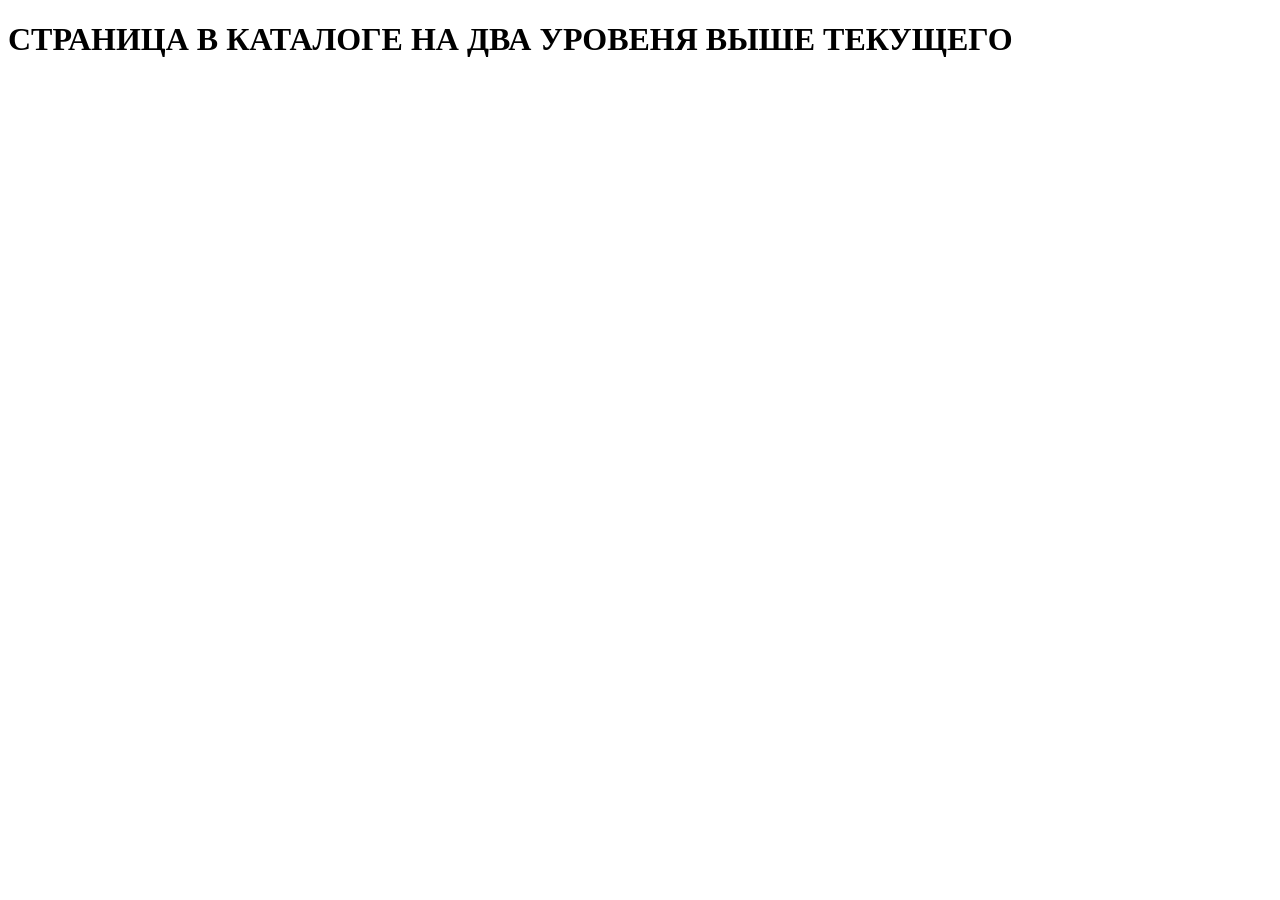
<file: Lab1/page.html>
<!DOCTYPE html>

<html lang="ru">

  <head>
    <title>СТРАНИЦА В КАТАЛОГЕ НА ДВА УРОВЕНЯ ВЫШЕ ТЕКУЩЕГО</title>
  </head>
   <body>

    <h1>  СТРАНИЦА В КАТАЛОГЕ НА ДВА УРОВЕНЯ ВЫШЕ ТЕКУЩЕГО</h1>
   </body>
</html>
</file>
<file: Lab2/level1/level2/style.css>
/* Основные стили страницы */
body {
  background-color: #FFFBEB;
  color: #78350F;
  font-family: sans-serif;
  margin: 0;
}

/* Заголовки */
h1, h2 {
  color: #78350F;
}

/* Ссылки */
a {
  color: #0055bb;
}

a:hover {
  color: #d97706;
}

/* Шапка сайта (Header) */
.header {
  width: 100%;
  background-color: #FEF3C7;
  padding: 10px 0;
  overflow: hidden;
  border-bottom: 1px solid #FCD34D;
}

.header-container {
  max-width: 800px;
  margin: 0 auto;
  padding: 0 10px;
}

.logo {
  float: left;
  margin-right: 15px;
  width: 60px;
  height: 60px;
}

.site-title {
  font-size: 22px;
  font-weight: bold;
  line-height: 60px;
  color: #78350F;
}

.nav-menu {
  float: right;
  line-height: 60px;
}

.nav-menu a {
  margin-left: 15px;
}

/* Основной контейнер контента */
.main-content {
  max-width: 800px;
  margin: 20px auto 0 auto;
  padding: 10px;
}

/* Таблица */
.data-table {
  width: 100%;
  border-collapse: collapse;
  margin-bottom: 25px;
}

.data-table th, 
.data-table td {
  border: 1px solid #D97706;
  padding: 10px;
  text-align: left;
}


.data-table tr:nth-child(odd) {
  background-color: #FEF3C7;
}

.data-table tr:nth-child(even) {
  background-color: #FFFBEB;
}

.data-table td.merged {
  text-align: center;
}

/* Форма */
form {
  background-color: #FFFBEB;
  border: 1px solid #cccccc;
  padding: 20px;
}

/* Изображения в контенте */
.content-img {
  width: 300px;
}

/* Подвал сайта (Footer) */
.footer {
  width: 100%;
  background-color: #FEF3C7;
  text-align: center;
  padding: 15px 0;
  margin-top: 30px;
  border-top: 1px solid #FCD34D;
  color: #78350F;
}
</file>
<file: Lab3/level1/level2/style.css>
/* 1. ДЛЯ СМАРТФОНОВ */

* {
  box-sizing: border-box;
}

body {
  background-color: #FFFBEB;
  color: #78350F;
  font-family: sans-serif;
  margin: 0;
  padding: 0;
}

/* Заголовки */
h1, h2 {
  color: #78350F;
}

/* Ссылки */
a {
  color: #0055bb;
}

a:hover {
  color: #d97706;
}

/* Шапка сайта (Header) — 100% ширины */
.header {
  width: 100%;
  background-color: #FEF3C7;
  padding: 15px 0;
  border-bottom: 1px solid #FCD34D;
}

.header-container {
  display: flex;
  flex-direction: column;
  align-items: center;
  width: 100%;
  padding: 0 15px;
}

.logo {
  width: 60px;
  height: 60px;
  margin-bottom: 10px;
}

.site-title {
  font-size: 22px;
  font-weight: bold;
  color: #78350F;
  text-align: center;
}

.nav-menu {
  display: flex;
  flex-direction: column;
  align-items: center;
  gap: 10px;
  width: 100%;
  margin-top: 15px;
}

.nav-menu a {
  margin-left: 0;
  font-size: 15px;
  font-weight: 600;
  text-decoration: none;
  color: #78350F;
  padding: 8px 16px;
  background-color: #FDE68A;
  border: 1px solid #FCD34D;
  border-radius: 8px;
  transition: all 0.25s ease;
}

.nav-menu a:hover {
  background-color: #D97706;
  color: #FFFFFF;
  border-color: #B45309;
  box-shadow: 0 4px 10px rgba(217, 119, 6, 0.25);
  transform: translateY(-2px);
}

.nav-menu a:active {
  transform: translateY(0);
  box-shadow: none;
}

/* Основной контейнер контента — Flexbox */
.main-content {
  display: flex;
  flex-direction: column;
  width: 100%;
  padding: 15px;
}

.table-block {
  order: 1;
}

.links-block {
  order: 2; 
}

.form-block {
  order: 3;
}

/* Таблица */
.data-table {
  width: 100%;
  border-collapse: collapse;
  margin-bottom: 25px;
}

.data-table th, 
.data-table td {
  border: 1px solid #D97706;
  padding: 10px;
  text-align: left;
}


.data-table tr:nth-child(odd) {
  background-color: #FEF3C7;
}

.data-table tr:nth-child(even) {
  background-color: #FFFBEB;
}

.data-table td.merged {
  text-align: center;
}

/* Чередование фона четных и нечетных строк таблицы */
.data-table tr:nth-child(even) {
  background-color: #FEF3C7;
}

.data-table tr:nth-child(odd) {
  background-color: #FFFBEB;
}

.data-table td.merged {
  text-align: center;
}

/* Форма */
form {
  background-color: #FFFBEB;
  border: 1px solid #cccccc;
  padding: 20px;
  width: 100%;
}

input[type="text"],
input[type="tel"],
input[type="email"],
input[type="date"],
select,
textarea {
  width: 100%;
  max-width: 100%;
  padding: 8px;
  margin-top: 5px;
}

/* Изображения: ограниченный размер как в лаб 1/2, но с адаптивностью */
.responsive-img {
  width: 100%;
  max-width: 300px;
  height: auto;
  display: block;
  margin: 10px 0;
}

/* Подвал сайта*/
.footer {
  width: 100%;
  background-color: #FEF3C7;
  text-align: center;
  padding: 15px 0;
  margin-top: 30px;
  border-top: 1px solid #FCD34D;
  color: #78350F;
}

/* 2. Традиционный вид с максимальной шириной 800px */
@media screen and (min-width: 800px) {

  .header-container {
    flex-direction: row;
    justify-content: space-between;
    max-width: 800px;
    margin: 0 auto;
    padding: 0 10px;
  }

  .logo {
    margin-bottom: 0;
  }

  .site-title {
    line-height: 60px;
  }

  .nav-menu {
    flex-direction: row;
    width: auto;
    margin-top: 0;
    gap: 15px;
  }

  .nav-menu a {
    margin-left: 0;
  }

  .main-content {
    max-width: 800px;
    margin: 20px auto 0 auto;
    padding: 10px;
  }

  .links-block {
    order: 1;
  }

  .table-block {
    order: 2;
  }

  .form-block {
    order: 3;
  }
}
</file>
<file: Lab4/level1/level2/style.css>
body {
  background-color: #FFFBEB;
  color: #78350F;
  font-family: sans-serif;
}

/* Заголовки */
h1, h2, .h2, .h4 {
  color: #78350F;
}

/* Ссылки */
a {
  color: #0055bb;
}

a:hover {
  color: #d97706;
}

/* Шапка сайта */
.header {
  background-color: #FEF3C7;
  border-color: #FCD34D !important;
}

.site-title {
  color: #78350F;
}

/* Кнопки навигации */
.custom-nav-btn {
  font-size: 15px;
  font-weight: 600;
  color: #78350F;
  background-color: #FDE68A;
  border: 1px solid #FCD34D;
  border-radius: 8px;
  transition: all 0.25s ease;
}

.custom-nav-btn:hover {
  background-color: #D97706;
  color: #FFFFFF;
  border-color: #B45309;
  box-shadow: 0 4px 10px rgba(217, 119, 6, 0.25);
  transform: translateY(-2px);
}

.custom-nav-btn:active {
  transform: translateY(0);
  box-shadow: none;
}

/* Карточки блоков */
.custom-card {
  background-color: #FFFBEB;
  border: 1px solid #FCD34D;
  border-radius: 10px;
}

/* Таблица (исправление стилей под Bootstrap 5) */
.custom-table {
  border-color: #D97706;
  background-color: #FFFBEB;
}

.custom-table th,
.custom-table td {
  border-color: #D97706;
  padding: 10px;
}

.custom-table th {
  background-color: #FDE68A;
  color: #78350F;
}

/* Чередование цветов для ячеек строк таблицы (как в Лаб 3) */
.custom-table tbody tr:nth-child(odd) td {
  background-color: #FFFBEB;
}

.custom-table tbody tr:nth-child(even) td {
  background-color: #FEF3C7;
}

.custom-table td.merged {
  text-align: center;
  background-color: #FEF3C7;
}

/* Форма и инпуты */
.form-control,
.form-select {
  border-color: #D97706;
  background-color: #FFFFFF;
}

.form-control:focus,
.form-select:focus {
  border-color: #B45309;
  box-shadow: 0 0 0 0.25rem rgba(217, 119, 6, 0.25);
}

.form-check-input:checked {
  background-color: #D97706;
  border-color: #B45309;
}

.form-check-input:focus {
  border-color: #B45309;
  box-shadow: 0 0 0 0.25rem rgba(217, 119, 6, 0.25);
}

/* Кнопка отправки формы */
.custom-submit-btn {
  background-color: #FDE68A;
  color: #78350F;
  border: 1px solid #D97706;
  border-radius: 8px;
  transition: all 0.25s ease;
}

.custom-submit-btn:hover {
  background-color: #D97706;
  color: #FFFFFF;
  border-color: #B45309;
}

/* Изображения */
.responsive-img {
  max-width: 300px;
  height: auto;
}

/* Подвал */
.footer {
  background-color: #FEF3C7;
  border-color: #FCD34D !important;
  color: #78350F;
}
</file>
<file: Lab5/level1/level2/style.css>
body {
  background-color: #FFFBEB;
  color: #78350F;
  font-family: sans-serif;
}

/* Заголовки */
h1, h2, .h2, .h4 {
  color: #78350F;
}

/* Ссылки */
a {
  color: #0055bb;
}

a:hover {
  color: #d97706;
}

/* Шапка сайта */
.header {
  background-color: #FEF3C7;
  border-color: #FCD34D !important;
}

.site-title {
  color: #78350F;
}
/* Исправление и стилизация логотипа в шапке */
.logo {
  height: 56px;
  width: auto;
  max-width: 160px;
  object-fit: contain;
  border-radius: 8px;
  border: 1px solid #FCD34D;
  background-color: #FFFBEB;
  padding: 2px;
  box-shadow: 0 2px 5px rgba(120, 53, 15, 0.15);
}
/* Кнопки навигации */
.custom-nav-btn {
  font-size: 15px;
  font-weight: 600;
  color: #78350F;
  background-color: #FDE68A;
  border: 1px solid #FCD34D;
  border-radius: 8px;
  transition: all 0.25s ease;
}

.custom-nav-btn:hover {
  background-color: #D97706;
  color: #FFFFFF;
  border-color: #B45309;
  box-shadow: 0 4px 10px rgba(217, 119, 6, 0.25);
  transform: translateY(-2px);
}

.custom-nav-btn:active {
  transform: translateY(0);
  box-shadow: none;
}

/* Карточки блоков */
.custom-card {
  background-color: #FFFBEB;
  border: 1px solid #FCD34D;
  border-radius: 10px;
}

/* Таблица */
.custom-table {
  border-color: #D97706;
  background-color: #FFFBEB;
}

.custom-table th,
.custom-table td {
  border-color: #D97706;
  padding: 10px;
}

.custom-table th {
  background-color: #FDE68A;
  color: #78350F;
}

.custom-table tbody tr:nth-child(odd) td {
  background-color: #FFFBEB;
}

.custom-table tbody tr:nth-child(even) td {
  background-color: #FEF3C7;
}

.custom-table td.merged {
  text-align: center;
  background-color: #FEF3C7;
}

/* Форма и инпуты */
.form-control,
.form-select {
  border-color: #D97706;
  background-color: #FFFFFF;
}

.form-control:focus,
.form-select:focus {
  border-color: #B45309;
  box-shadow: 0 0 0 0.25rem rgba(217, 119, 6, 0.25);
}

.form-check-input:checked {
  background-color: #D97706;
  border-color: #B45309;
}

.form-check-input:focus {
  border-color: #B45309;
  box-shadow: 0 0 0 0.25rem rgba(217, 119, 6, 0.25);
}

/* Кнопка отправки формы */
.custom-submit-btn {
  background-color: #FDE68A;
  color: #78350F;
  border: 1px solid #D97706;
  border-radius: 8px;
  transition: all 0.25s ease;
}

.custom-submit-btn:hover {
  background-color: #D97706;
  color: #FFFFFF;
  border-color: #B45309;
}

/* Изображения */
.responsive-img {
  max-width: 300px;
  height: auto;
}

/* Подвал */
.footer {
  background-color: #FEF3C7;
  border-color: #FCD34D !important;
  color: #78350F;
}

/* Перестановка блоков в мобильном режиме: таблица выше списка гиперссылок */
@media (max-width: 767.98px) {
  .row > #table-section {
    order: -1;
  }
}
</file>
<file: Lab6/level1/level2/style.css>
body {
  background-color: #FFFBEB;
  color: #78350F;
  font-family: sans-serif;
}

/* Заголовки */
h1, h2, .h2, .h4 {
  color: #78350F;
}

/* Ссылки */
a {
  color: #0055bb;
}

a:hover {
  color: #d97706;
}

/* Шапка сайта */
.header {
  background-color: #FEF3C7;
  border-color: #FCD34D !important;
}

.site-title {
  color: #78350F;
}

/* Увеличенный и разборчивый логотип в шапке с сохранением пропорций */
.logo {
  height: 56px;
  width: auto;
  max-width: 160px;
  object-fit: contain;
  border-radius: 8px;
  border: 1px solid #FCD34D;
  background-color: #FFFBEB;
  padding: 2px;
  box-shadow: 0 2px 5px rgba(120, 53, 15, 0.15);
}

/* Кнопки навигации */
.custom-nav-btn {
  font-size: 15px;
  font-weight: 600;
  color: #78350F;
  background-color: #FDE68A;
  border: 1px solid #FCD34D;
  border-radius: 8px;
  transition: all 0.25s ease;
}

.custom-nav-btn:hover {
  background-color: #D97706;
  color: #FFFFFF;
  border-color: #B45309;
  box-shadow: 0 4px 10px rgba(217, 119, 6, 0.25);
  transform: translateY(-2px);
}

.custom-nav-btn:active {
  transform: translateY(0);
  box-shadow: none;
}

/* Карточки блоков */
.custom-card {
  background-color: #FFFBEB;
  border: 1px solid #FCD34D;
  border-radius: 10px;
}

/* Таблица */
.custom-table {
  border-color: #D97706;
  background-color: #FFFBEB;
}

.custom-table th,
.custom-table td {
  border-color: #D97706;
  padding: 10px;
}

.custom-table th {
  background-color: #FDE68A;
  color: #78350F;
}

.custom-table tbody tr:nth-child(odd) td {
  background-color: #FFFBEB;
}

.custom-table tbody tr:nth-child(even) td {
  background-color: #FEF3C7;
}

.custom-table td.merged {
  text-align: center;
  background-color: #FEF3C7;
}

/* Форма и инпуты */
.form-control,
.form-select {
  border-color: #D97706;
  background-color: #FFFFFF;
}

.form-control:focus,
.form-select:focus {
  border-color: #B45309;
  box-shadow: 0 0 0 0.25rem rgba(217, 119, 6, 0.25);
}

.form-check-input:checked {
  background-color: #D97706;
  border-color: #B45309;
}

.form-check-input:focus {
  border-color: #B45309;
  box-shadow: 0 0 0 0.25rem rgba(217, 119, 6, 0.25);
}

/* Кнопка отправки формы */
.custom-submit-btn {
  background-color: #FDE68A;
  color: #78350F;
  border: 1px solid #D97706;
  border-radius: 8px;
  transition: all 0.25s ease;
}

.custom-submit-btn:hover {
  background-color: #D97706;
  color: #FFFFFF;
  border-color: #B45309;
}

/* Изображения */
.responsive-img {
  max-width: 300px;
  height: auto;
}

/* Подвал */
.footer {
  background-color: #FEF3C7;
  border-color: #FCD34D !important;
  color: #78350F;
}
</file>
<file: Lab8/level1/level2/style.css>
body {
  background-color: #FFFBEB;
  color: #78350F;
  font-family: sans-serif;
}

/* Заголовки */
h1, h2, .h2, .h4 {
  color: #78350F;
}

/* Ссылки */
a {
  color: #0055bb;
}

a:hover {
  color: #d97706;
}

/* Шапка сайта */
.header {
  background-color: #FEF3C7;
  border-color: #FCD34D !important;
}

.site-title {
  color: #78350F;
}

/* Увеличенный и разборчивый логотип в шапке с сохранением пропорций */
.logo {
  height: 56px;
  width: auto;
  max-width: 160px;
  object-fit: contain;
  border-radius: 8px;
  border: 1px solid #FCD34D;
  background-color: #FFFBEB;
  padding: 2px;
  box-shadow: 0 2px 5px rgba(120, 53, 15, 0.15);
}

/* Кнопки навигации */
.custom-nav-btn {
  font-size: 15px;
  font-weight: 600;
  color: #78350F;
  background-color: #FDE68A;
  border: 1px solid #FCD34D;
  border-radius: 8px;
  transition: all 0.25s ease;
}

.custom-nav-btn:hover {
  background-color: #D97706;
  color: #FFFFFF;
  border-color: #B45309;
  box-shadow: 0 4px 10px rgba(217, 119, 6, 0.25);
  transform: translateY(-2px);
}

.custom-nav-btn:active {
  transform: translateY(0);
  box-shadow: none;
}

/* Карточки блоков */
.custom-card {
  background-color: #FFFBEB;
  border: 1px solid #FCD34D;
  border-radius: 10px;
}

/* Таблица */
.custom-table {
  border-color: #D97706;
  background-color: #FFFBEB;
}

.custom-table th,
.custom-table td {
  border-color: #D97706;
  padding: 10px;
}

.custom-table th {
  background-color: #FDE68A;
  color: #78350F;
}

.custom-table tbody tr:nth-child(odd) td {
  background-color: #FFFBEB;
}

.custom-table tbody tr:nth-child(even) td {
  background-color: #FEF3C7;
}

.custom-table td.merged {
  text-align: center;
  background-color: #FEF3C7;
}

/* Форма и инпуты */
.form-control,
.form-select {
  border-color: #D97706;
  background-color: #FFFFFF;
}

.form-control:focus,
.form-select:focus {
  border-color: #B45309;
  box-shadow: 0 0 0 0.25rem rgba(217, 119, 6, 0.25);
}

.form-check-input:checked {
  background-color: #D97706;
  border-color: #B45309;
}

.form-check-input:focus {
  border-color: #B45309;
  box-shadow: 0 0 0 0.25rem rgba(217, 119, 6, 0.25);
}

/* Кнопка отправки формы */
.custom-submit-btn {
  background-color: #FDE68A;
  color: #78350F;
  border: 1px solid #D97706;
  border-radius: 8px;
  transition: all 0.25s ease;
}

.custom-submit-btn:hover {
  background-color: #D97706;
  color: #FFFFFF;
  border-color: #B45309;
}

/* Стили для модального попапа формы (Лаб 8) */
.form-popup-overlay {
  position: fixed;
  top: 0;
  left: 0;
  width: 100vw;
  height: 100vh;
  background-color: rgba(120, 53, 15, 0.5);
  z-index: 1050;
  display: flex;
  justify-content: center;
  align-items: center;
  padding: 10px;
}

.form-popup-container {
  width: 100%;
  max-width: 480px;
  max-height: 95vh;
  overflow-y: auto;
  box-shadow: 0 10px 25px rgba(0, 0, 0, 0.2);
}

/* Увеличенные стили для слайдера (Лаб 7) */
.custom-slider-img {
  max-height: 500px;
  width: 100%;
  object-fit: cover;
}

/* Изображения */
.responsive-img {
  max-width: 300px;
  height: auto;
}

/* Подвал */
.footer {
  background-color: #FEF3C7;
  border-color: #FCD34D !important;
  color: #78350F;
}
</file>
